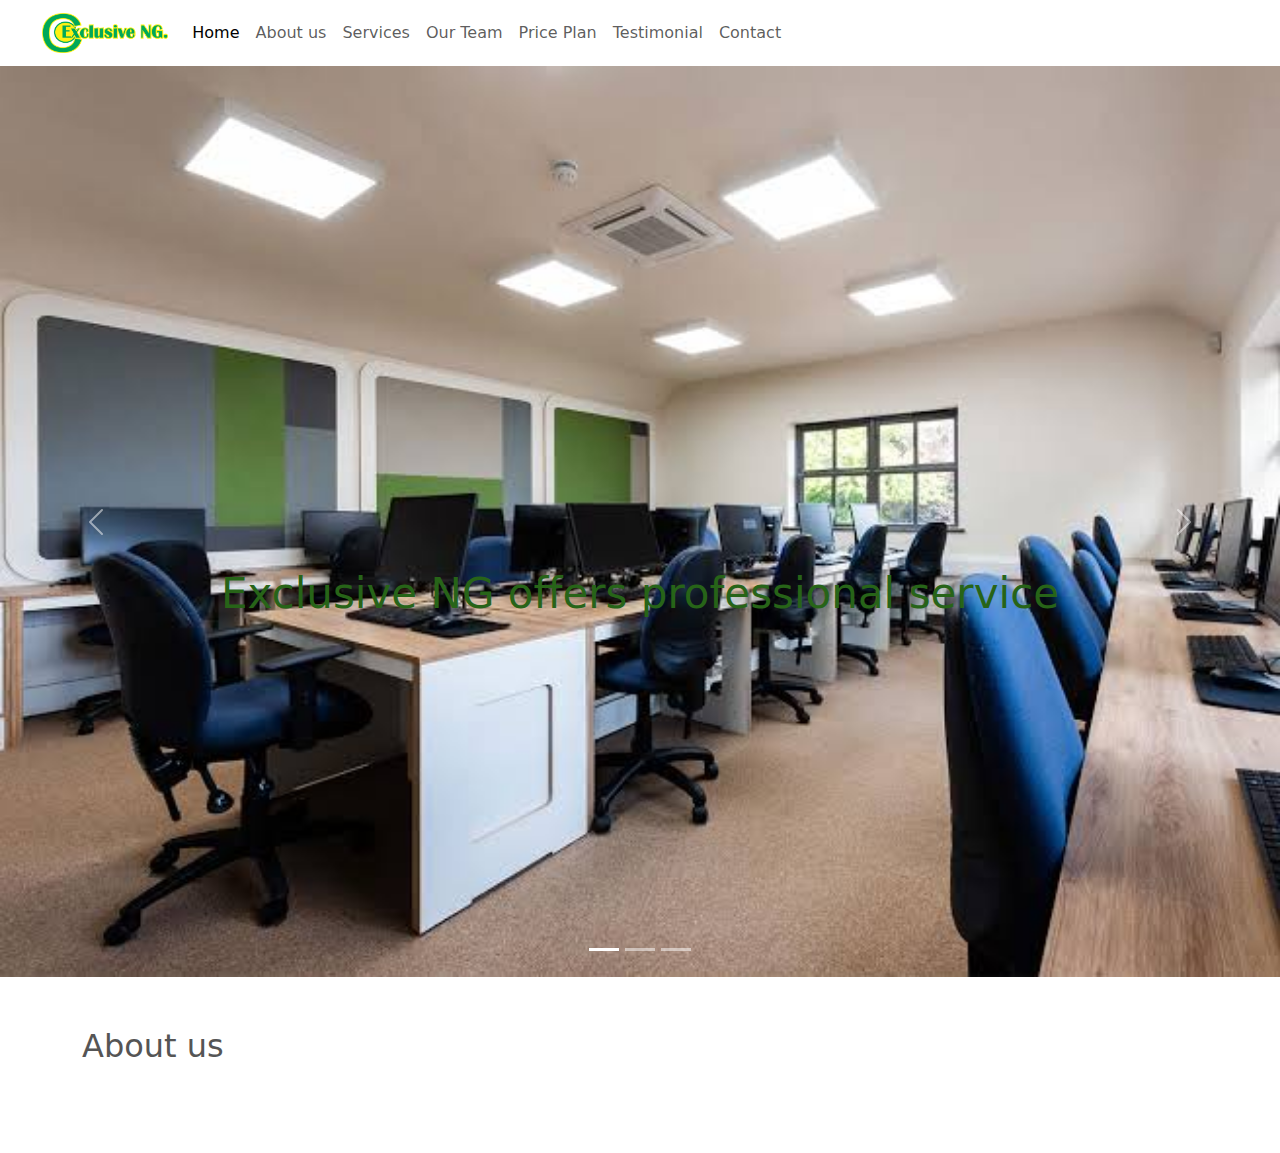
<file: bussiness/abu.htm>
<!DOCTYPE html>
<html lang="en">
<head>
    <meta charset="UTF-8">
    <meta http-equiv="X-UA-Compatible" content="IE=edge">
    <meta name="viewport" content="width=device-width, initial-scale=1.0">
    <title>my bussiness webside</title>
    <link rel="stylesheet" href="css/style.css">
    <link rel="stylesheet" href="https://cdn.jsdelivr.net/npm/bootstrap@5.0.0-beta3/dist/css/bootstrap.min.css">
    <!-- JavaScript Bundle with Popper -->
    <script src="https://cdn.jsdelivr.net/npm/bootstrap@5.0.0-beta3/dist/js/bootstrap.bundle.min.js"></script>
   <script src="https://cdn.jsdelivr.net/npm/@popperjs/core@2.9.1/dist/umd/popper.min.js"></script>
   <script src="https://cdn.jsdelivr.net/npm/bootstrap@5.0.0-beta3/dist/js/bootstrap.min.js"></script>
</head>
<body>
    <section id="nav-bar">
        <nav class="navbar navbar-expand-lg navbar-light">
            <div class="container-fluid">
              <a class="navbar-brand" href="index.html"><img src="imag/business.png"></a>
              <button class="navbar-toggler" type="button" data-bs-toggle="collapse" data-bs-target="#navbarNav" aria-controls="navbarNav" aria-expanded="false" aria-label="Toggle navigation">
                <span class="navbar-toggler-icon"></span>
              </button>
              <div class="collapse navbar-collapse" id="navbarNav">
                <ul class="navbar-nav ml-auto">
                  <li class="nav-item">
                    <a class="nav-link active" aria-current="page" href="index.html">Home</a>
                  </li>
                  <li class="nav-item">
                    <a class="nav-link" href="index.html">About us</a>
                  </li>
                  <li class="nav-item">
                    <a class="nav-link" href="ser.htm">Services</a>
                  </li>
                  <li class="nav-item">
                    <a class="nav-link" href="ot.htm">Our Team</a>
                  </li>
                  <li class="nav-item">
                    <a class="nav-link" href="pp.htm">Price Plan</a>
                  </li>
                  <li class="nav-item">
                    <a class="nav-link" href="test.htm">Testimonial</a>
                  </li>
                  <li class="nav-item">
                    <a class="nav-link" href="cont.htm">Contact</a>
                  </li>
                  <li class="nav-item">
                    <a class="nav-link disabled" href="#" ></a>
                  </li>
                </ul>
              </div>
            </div>
          </nav>
    </section>
    <div id="slider">
        <div id="headerslider" class="carousel slide" data-bs-ride="carousel">
            <div class="carousel-indicators">
              <button type="button" data-bs-target="#headerslider" data-bs-slide-to="0" class="active" aria-current="true" aria-label="Slide 1"></button>
              <button type="button" data-bs-target="#headerslider" data-bs-slide-to="1" aria-label="Slide 2"></button>
              <button type="button" data-bs-target="#headerslider" data-bs-slide-to="2" aria-label="Slide 3"></button>
            </div>
            <div class="carousel-inner">
              <div class="carousel-item active">
                <img src="imag/images - 2020-12-31T084003.275.jpeg" class="d-block w-100" alt="...">
                <div class="carousel-caption">
                    <h5>Exclusive NG offers professional service</h5> 
                </div>
              </div>
              <div class="carousel-item">
                <img src="imag/images - 2020-06-27T180909.064.jpeg" class="d-block w-100" alt="...">
                <div class="carousel-caption">
                    <h5>Exclusive NG aimed at giving u the best services</h5> 
                </div>
              </div>
              <div class="carousel-item">
                <img src="imag/images - 2020-06-20T121625.628.jpeg" class="d-block w-100" alt="...">
                <div class="carousel-caption">
                    <h5>Exclusive NG your satisfacyion is our aim</h5> 
                </div>
              </div>
            </div>
            <button class="carousel-control-prev" type="button" data-bs-target="#headerslider" data-bs-slide="prev">
              <span class="carousel-control-prev-icon" aria-hidden="true"></span>
              <span class="visually-hidden">Previous</span>
            </button>
            <button class="carousel-control-next" type="button" data-bs-target="#headerslider" data-bs-slide="next">
              <span class="carousel-control-next-icon" aria-hidden="true"></span>
              <span class="visually-hidden">Next</span>
            </button>
          </div>
    </div>
    <section id="abot">
      <div class="container">
        <div class="row">
          <div class="colond">
            <h2>About us</h2>
          </div>
        </div>
      </div>
    </section>

</body>
</html>
</file>
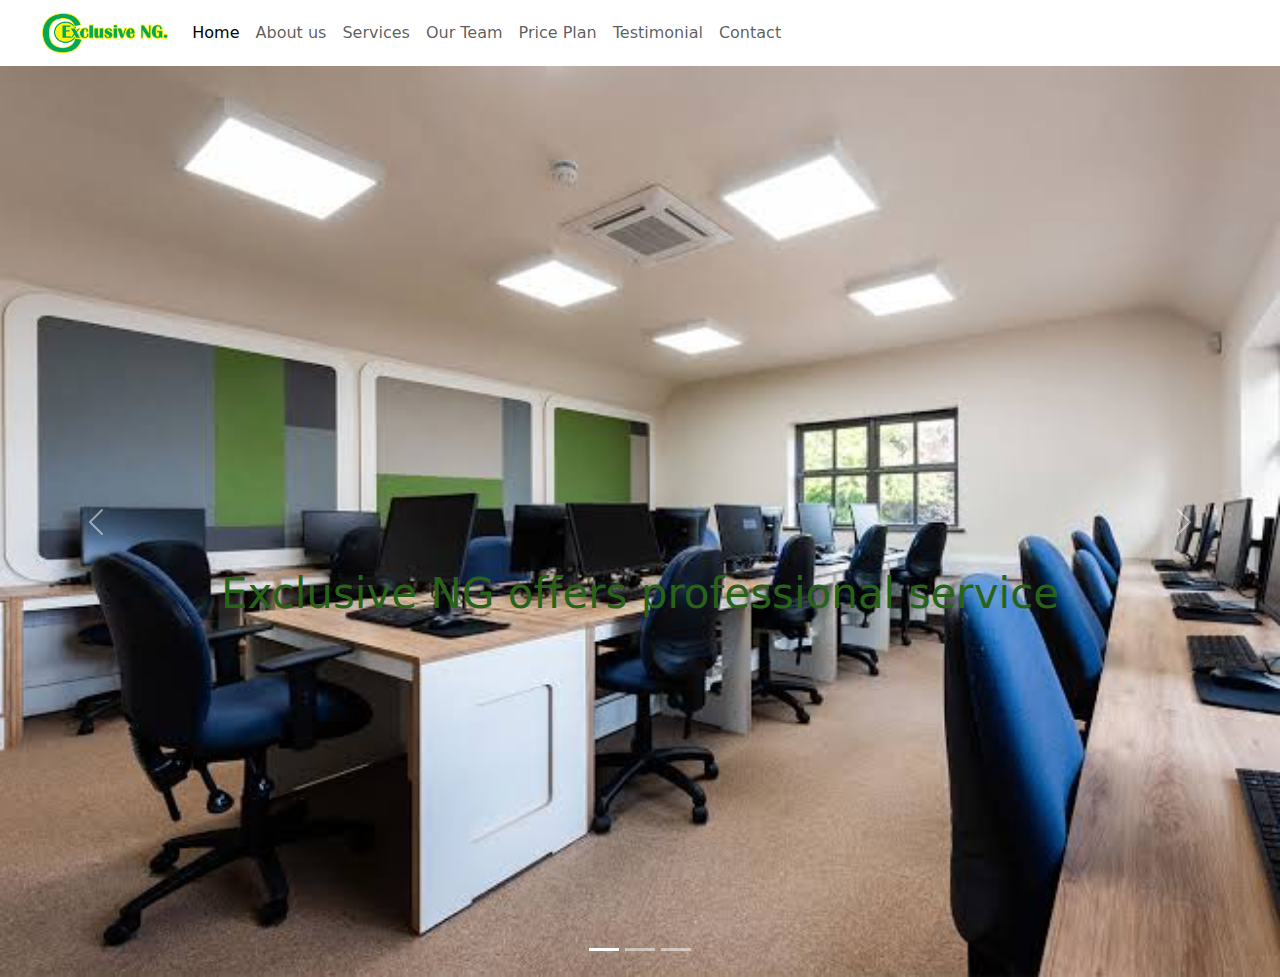
<file: bussiness/cont.htm>
<!DOCTYPE html>
<html lang="en">
<head>
    <meta charset="UTF-8">
    <meta http-equiv="X-UA-Compatible" content="IE=edge">
    <meta name="viewport" content="width=device-width, initial-scale=1.0">
    <title>my bussiness webside</title>
    <link rel="stylesheet" href="css/style.css">
    <link rel="stylesheet" href="https://cdn.jsdelivr.net/npm/bootstrap@5.0.0-beta3/dist/css/bootstrap.min.css">
    <!-- JavaScript Bundle with Popper -->
    <script src="https://cdn.jsdelivr.net/npm/bootstrap@5.0.0-beta3/dist/js/bootstrap.bundle.min.js"></script>
   <script src="https://cdn.jsdelivr.net/npm/@popperjs/core@2.9.1/dist/umd/popper.min.js"></script>
   <script src="https://cdn.jsdelivr.net/npm/bootstrap@5.0.0-beta3/dist/js/bootstrap.min.js"></script>
</head>
<body>
    <section id="nav-bar">
        <nav class="navbar navbar-expand-lg navbar-light">
            <div class="container-fluid">
              <a class="navbar-brand" href="index.html"><img src="imag/business.png"></a>
              <button class="navbar-toggler" type="button" data-bs-toggle="collapse" data-bs-target="#navbarNav" aria-controls="navbarNav" aria-expanded="false" aria-label="Toggle navigation">
                <span class="navbar-toggler-icon"></span>
              </button>
              <div class="collapse navbar-collapse" id="navbarNav">
                <ul class="navbar-nav ml-auto">
                  <li class="nav-item">
                    <a class="nav-link active" aria-current="page" href="index.html">Home</a>
                  </li>
                  <li class="nav-item">
                    <a class="nav-link" href="abu.htm">About us</a>
                  </li>
                  <li class="nav-item">
                    <a class="nav-link" href="ser.htm">Services</a>
                  </li>
                  <li class="nav-item">
                    <a class="nav-link" href="ot.htm">Our Team</a>
                  </li>
                  <li class="nav-item">
                    <a class="nav-link" href="pp.htm">Price Plan</a>
                  </li>
                  <li class="nav-item">
                    <a class="nav-link" href="test.htm">Testimonial</a>
                  </li>
                  <li class="nav-item">
                    <a class="nav-link" href="cont.htm">Contact</a>
                  </li>
                  <li class="nav-item">
                    <a class="nav-link disabled" href="#" ></a>
                  </li>
                </ul>
              </div>
            </div>
          </nav>
    </section>
    <div id="slider">
        <div id="headerslider" class="carousel slide" data-bs-ride="carousel">
            <div class="carousel-indicators">
              <button type="button" data-bs-target="#headerslider" data-bs-slide-to="0" class="active" aria-current="true" aria-label="Slide 1"></button>
              <button type="button" data-bs-target="#headerslider" data-bs-slide-to="1" aria-label="Slide 2"></button>
              <button type="button" data-bs-target="#headerslider" data-bs-slide-to="2" aria-label="Slide 3"></button>
            </div>
            <div class="carousel-inner">
              <div class="carousel-item active">
                <img src="imag/images - 2020-12-31T084003.275.jpeg" class="d-block w-100" alt="...">
                <div class="carousel-caption">
                    <h5>Exclusive NG offers professional service</h5> 
                </div>
              </div>
              <div class="carousel-item">
                <img src="imag/images - 2020-06-27T180909.064.jpeg" class="d-block w-100" alt="...">
                <div class="carousel-caption">
                    <h5>Exclusive NG aimed at giving u the best services</h5> 
                </div>
              </div>
              <div class="carousel-item">
                <img src="imag/images - 2020-06-20T121625.628.jpeg" class="d-block w-100" alt="...">
                <div class="carousel-caption">
                    <h5>Exclusive NG your satisfacyion is our aim</h5> 
                </div>
              </div>
            </div>
            <button class="carousel-control-prev" type="button" data-bs-target="#headerslider" data-bs-slide="prev">
              <span class="carousel-control-prev-icon" aria-hidden="true"></span>
              <span class="visually-hidden">Previous</span>
            </button>
            <button class="carousel-control-next" type="button" data-bs-target="#headerslider" data-bs-slide="next">
              <span class="carousel-control-next-icon" aria-hidden="true"></span>
              <span class="visually-hidden">Next</span>
            </button>
          </div>
    </div>
</body>
</html>
</file>
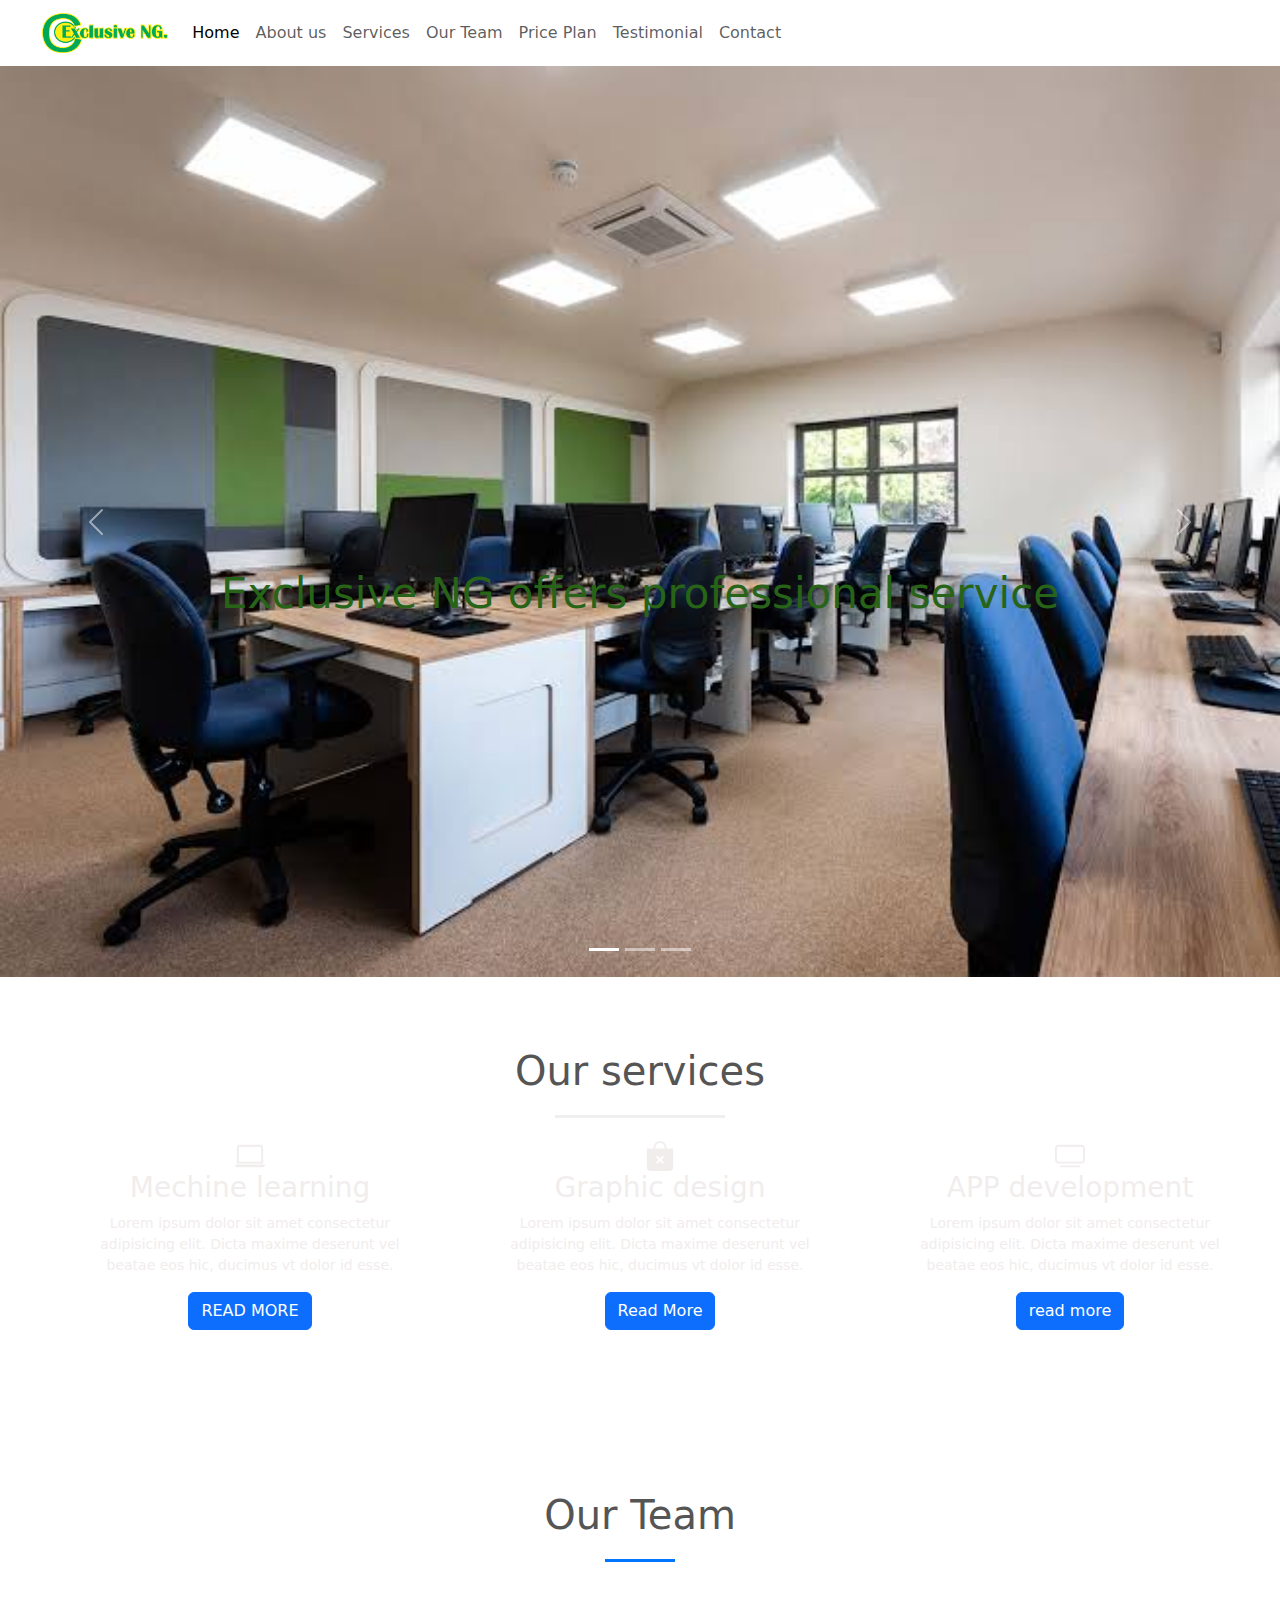
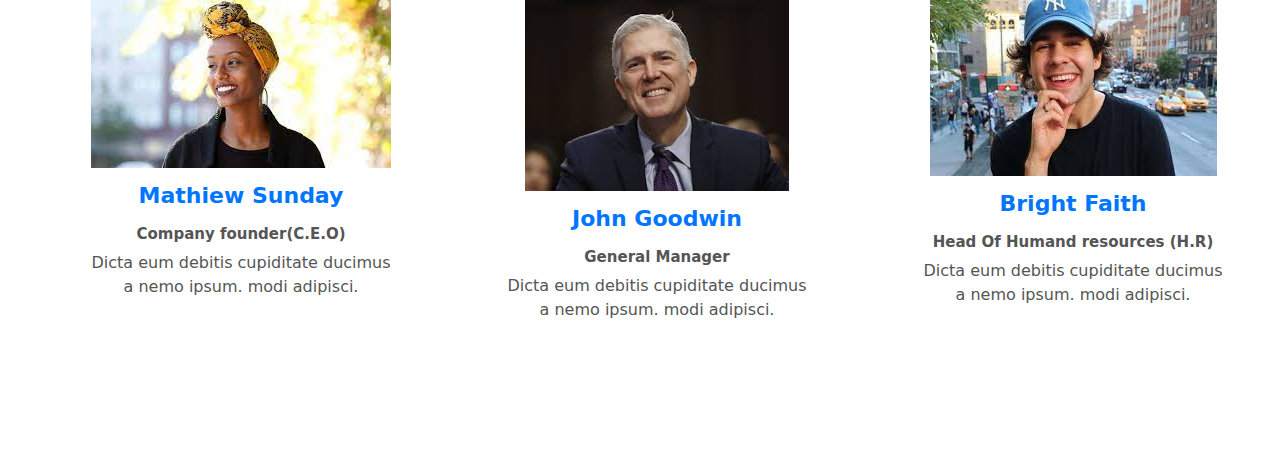
<file: bussiness/ot.htm>
<!DOCTYPE html>
<html lang="en">
<head>
    <meta charset="UTF-8">
    <meta http-equiv="X-UA-Compatible" content="IE=edge">
    <meta name="viewport" content="width=device-width, initial-scale=1.0">
    <title>my bussiness webside</title>
    <link rel="stylesheet" href="css/style.css">
    <link rel="stylesheet" href="https://cdn.jsdelivr.net/npm/bootstrap@5.0.0-beta3/dist/css/bootstrap.min.css">
    <!-- JavaScript Bundle with Popper -->
    <script src="https://cdn.jsdelivr.net/npm/bootstrap@5.0.0-beta3/dist/js/bootstrap.bundle.min.js"></script>
   <script src="https://cdn.jsdelivr.net/npm/@popperjs/core@2.9.1/dist/umd/popper.min.js"></script>
   <script src="https://cdn.jsdelivr.net/npm/bootstrap@5.0.0-beta3/dist/js/bootstrap.min.js"></script>
</head>
<body>
    <section id="nav-bar">
        <nav class="navbar navbar-expand-lg navbar-light">
            <div class="container-fluid">
              <a class="navbar-brand" href="index.html"><img src="imag/business.png"></a>
              <button class="navbar-toggler" type="button" data-bs-toggle="collapse" data-bs-target="#navbarNav" aria-controls="navbarNav" aria-expanded="false" aria-label="Toggle navigation">
                <span class="navbar-toggler-icon"></span>
              </button>
              <div class="collapse navbar-collapse" id="navbarNav">
                <ul class="navbar-nav ml-auto">
                  <li class="nav-item">
                    <a class="nav-link active" aria-current="page" href="index.html">Home</a>
                  </li>
                  <li class="nav-item">
                    <a class="nav-link" href="abu.htm">About us</a>
                  </li>
                  <li class="nav-item">
                    <a class="nav-link" href="ser.htm">Services</a>
                  </li>
                  <li class="nav-item">
                    <a class="nav-link" href="ot.htm">Our Team</a>
                  </li>
                  <li class="nav-item">
                    <a class="nav-link" href="pp.htm">Price Plan</a>
                  </li>
                  <li class="nav-item">
                    <a class="nav-link" href="test.htm">Testimonial</a>
                  </li>
                  <li class="nav-item">
                    <a class="nav-link" href="cont.htm">Contact</a>
                  </li>
                  <li class="nav-item">
                    <a class="nav-link disabled" href="#" ></a>
                  </li>
                </ul>
              </div>
            </div>
          </nav>
    </section>
    <div id="slider">
        <div id="headerslider" class="carousel slide" data-bs-ride="carousel">
            <div class="carousel-indicators">
              <button type="button" data-bs-target="#headerslider" data-bs-slide-to="0" class="active" aria-current="true" aria-label="Slide 1"></button>
              <button type="button" data-bs-target="#headerslider" data-bs-slide-to="1" aria-label="Slide 2"></button>
              <button type="button" data-bs-target="#headerslider" data-bs-slide-to="2" aria-label="Slide 3"></button>
            </div>
            <div class="carousel-inner">
              <div class="carousel-item active">
                <img src="imag/images - 2020-12-31T084003.275.jpeg" class="d-block w-100" alt="...">
                <div class="carousel-caption">
                    <h5>Exclusive NG offers professional service</h5> 
                </div>
              </div>
              <div class="carousel-item">
                <img src="imag/images - 2020-06-27T180909.064.jpeg" class="d-block w-100" alt="...">
                <div class="carousel-caption">
                    <h5>Exclusive NG aimed at giving u the best services</h5> 
                </div>
              </div>
              <div class="carousel-item">
                <img src="imag/images - 2020-06-20T121625.628.jpeg" class="d-block w-100" alt="...">
                <div class="carousel-caption">
                    <h5>Exclusive NG your satisfacyion is our aim</h5> 
                </div>
              </div>
            </div>
            <button class="carousel-control-prev" type="button" data-bs-target="#headerslider" data-bs-slide="prev">
              <span class="carousel-control-prev-icon" aria-hidden="true"></span>
              <span class="visually-hidden">Previous</span>
            </button>
            <button class="carousel-control-next" type="button" data-bs-target="#headerslider" data-bs-slide="next">
              <span class="carousel-control-next-icon" aria-hidden="true"></span>
              <span class="visually-hidden">Next</span>
            </button>
          </div>
    </div>
    <section id="service">
      <div class="container">
        <h1>Our services</h1>
      </div>
      <div class="row-service">
        <div class="col-md-3 text-center">
          <div class="icon">
            <svg xmlns="http://www.w3.org/2000/svg" width="30" height="30" fill="currentColor" class="bi bi-laptop" viewBox="0 0 16 16">
              <path d="M13.5 3a.5.5 0 0 1 .5.5V11H2V3.5a.5.5 0 0 1 .5-.5h11zm-11-1A1.5 1.5 0 0 0 1 3.5V12h14V3.5A1.5 1.5 0 0 0 13.5 2h-11zM0 12.5h16a1.5 1.5 0 0 1-1.5 1.5h-13A1.5 1.5 0 0 1 0 12.5z"/>
            </svg>
          </div>
          <h3>Mechine learning</h3>
          <p>Lorem ipsum dolor sit amet consectetur adipisicing elit. Dicta maxime deserunt vel beatae eos hic, ducimus vt dolor id esse.</p>
          <button type="button" class="btn btn-primary" >
            READ MORE
          </button>
        </div>
        <div class="col-md-3 text-center">
          <div class="icon">
            <svg xmlns="http://www.w3.org/2000/svg" width="30" height="30" fill="currentColor" class="bi bi-bag-x-fill" viewBox="0 0 16 16">
              <path fill-rule="evenodd" d="M10.5 3.5a2.5 2.5 0 0 0-5 0V4h5v-.5zm1 0V4H15v10a2 2 0 0 1-2 2H3a2 2 0 0 1-2-2V4h3.5v-.5a3.5 3.5 0 1 1 7 0zM6.854 8.146a.5.5 0 1 0-.708.708L7.293 10l-1.147 1.146a.5.5 0 0 0 .708.708L8 10.707l1.146 1.147a.5.5 0 0 0 .708-.708L8.707 10l1.147-1.146a.5.5 0 0 0-.708-.708L8 9.293 6.854 8.146z"/>
            </svg>
          </div>
          <h3>Graphic design</h3>
          <p>Lorem ipsum dolor sit amet consectetur adipisicing elit. Dicta maxime deserunt vel beatae eos hic, ducimus vt dolor id esse.</p>
          <button type="button" class="btn btn-primary" >
            Read More
          </button>
        </div>
        <div class="col-md-3 text-center">
          <div class="icon">
            <svg xmlns="http://www.w3.org/2000/svg" width="30" height="30" fill="currentColor" class="bi bi-tv" viewBox="0 0 16 16">
              <path d="M2.5 13.5A.5.5 0 0 1 3 13h10a.5.5 0 0 1 0 1H3a.5.5 0 0 1-.5-.5zM13.991 3l.024.001a1.46 1.46 0 0 1 .538.143.757.757 0 0 1 .302.254c.067.1.145.277.145.602v5.991l-.001.024a1.464 1.464 0 0 1-.143.538.758.758 0 0 1-.254.302c-.1.067-.277.145-.602.145H2.009l-.024-.001a1.464 1.464 0 0 1-.538-.143.758.758 0 0 1-.302-.254C1.078 10.502 1 10.325 1 10V4.009l.001-.024a1.46 1.46 0 0 1 .143-.538.758.758 0 0 1 .254-.302C1.498 3.078 1.675 3 2 3h11.991zM14 2H2C0 2 0 4 0 4v6c0 2 2 2 2 2h12c2 0 2-2 2-2V4c0-2-2-2-2-2z"/>
            </svg>
          </div>
          <h3>APP development</h3>
          <p>Lorem ipsum dolor sit amet consectetur adipisicing elit. Dicta maxime deserunt vel beatae eos hic, ducimus vt dolor id esse.</p>
          <button type="button" class="btn btn-primary" >
            read more
          </button>
        </div>
      </div>
    </section>
    <section id="team">
      <div class="container">
        <h1>Our Team</h1>
      </div>
      <div class="row">
        <div class="col-md-3 profile-pic text-center">
          <div class="image-box">
            <img src="imag/pix 1.jpg" class="img-responsive">
            <ul>
              <a href="https://www.facebook.com/BrownKuyik"><li><svg xmlns="http://www.w3.org/2000/svg" width="30" height="30" fill="currentColor" class="bi bi-facebook" viewBox="0 0 16 16">
                <path d="M16 8.049c0-4.446-3.582-8.05-8-8.05C3.58 0-.002 3.603-.002 8.05c0 4.017 2.926 7.347 6.75 7.951v-5.625h-2.03V8.05H6.75V6.275c0-2.017 1.195-3.131 3.022-3.131.876 0 1.791.157 1.791.157v1.98h-1.009c-.993 0-1.303.621-1.303 1.258v1.51h2.218l-.354 2.326H9.25V16c3.824-.604 6.75-3.934 6.75-7.951z"/>
              </svg></i></li></a>
              <a href="https://twitter.com/@KuyikUsen"><li><svg xmlns="http://www.w3.org/2000/svg" width="30" height="30" fill="currentColor" class="bi bi-twitter" viewBox="0 0 16 16">
                <path d="M5.026 15c6.038 0 9.341-5.003 9.341-9.334 0-.14 0-.282-.006-.422A6.685 6.685 0 0 0 16 3.542a6.658 6.658 0 0 1-1.889.518 3.301 3.301 0 0 0 1.447-1.817 6.533 6.533 0 0 1-2.087.793A3.286 3.286 0 0 0 7.875 6.03a9.325 9.325 0 0 1-6.767-3.429 3.289 3.289 0 0 0 1.018 4.382A3.323 3.323 0 0 1 .64 6.575v.045a3.288 3.288 0 0 0 2.632 3.218 3.203 3.203 0 0 1-.865.115 3.23 3.23 0 0 1-.614-.057 3.283 3.283 0 0 0 3.067 2.277A6.588 6.588 0 0 1 .78 13.58a6.32 6.32 0 0 1-.78-.045A9.344 9.344 0 0 0 5.026 15z"/>
              </svg></i></li></a>
              <a href="https://whatsapp.com/@08159823821"><li><svg xmlns="http://www.w3.org/2000/svg" width="30" height="30" fill="currentColor" class="bi bi-whatsapp" viewBox="0 0 16 16">
                <path d="M13.601 2.326A7.854 7.854 0 0 0 7.994 0C3.627 0 .068 3.558.064 7.926c0 1.399.366 2.76 1.057 3.965L0 16l4.204-1.102a7.933 7.933 0 0 0 3.79.965h.004c4.368 0 7.926-3.558 7.93-7.93A7.898 7.898 0 0 0 13.6 2.326zM7.994 14.521a6.573 6.573 0 0 1-3.356-.92l-.24-.144-2.494.654.666-2.433-.156-.251a6.56 6.56 0 0 1-1.007-3.505c0-3.626 2.957-6.584 6.591-6.584a6.56 6.56 0 0 1 4.66 1.931 6.557 6.557 0 0 1 1.928 4.66c-.004 3.639-2.961 6.592-6.592 6.592zm3.615-4.934c-.197-.099-1.17-.578-1.353-.646-.182-.065-.315-.099-.445.099-.133.197-.513.646-.627.775-.114.133-.232.148-.43.05-.197-.1-.836-.308-1.592-.985-.59-.525-.985-1.175-1.103-1.372-.114-.198-.011-.304.088-.403.087-.088.197-.232.296-.346.1-.114.133-.198.198-.33.065-.134.034-.248-.015-.347-.05-.099-.445-1.076-.612-1.47-.16-.389-.323-.335-.445-.34-.114-.007-.247-.007-.38-.007a.729.729 0 0 0-.529.247c-.182.198-.691.677-.691 1.654 0 .977.71 1.916.81 2.049.098.133 1.394 2.132 3.383 2.992.47.205.84.326 1.129.418.475.152.904.129 1.246.08.38-.058 1.171-.48 1.338-.943.164-.464.164-.86.114-.943-.049-.084-.182-.133-.38-.232z"/>
              </svg></i></li></a>
            </ul>
          </div>
          <div>
            <h2>Mathiew Sunday</h2>
            <h3>Company founder(C.E.O)</h3>
            <p> Dicta eum debitis cupiditate ducimus a nemo ipsum. modi adipisci.</p>
          </div>
          
        </div>
        <div class="col-md-3 profile-pic text-center">
          <div class="image-box">
            <img src="imag/pix 3.jpg" class="img-responsive">
            <ul>
              <a href="https://www.facebook.com/BrownKuyik"><li><svg xmlns="http://www.w3.org/2000/svg" width="30" height="30" fill="currentColor" class="bi bi-facebook" viewBox="0 0 16 16">
                <path d="M16 8.049c0-4.446-3.582-8.05-8-8.05C3.58 0-.002 3.603-.002 8.05c0 4.017 2.926 7.347 6.75 7.951v-5.625h-2.03V8.05H6.75V6.275c0-2.017 1.195-3.131 3.022-3.131.876 0 1.791.157 1.791.157v1.98h-1.009c-.993 0-1.303.621-1.303 1.258v1.51h2.218l-.354 2.326H9.25V16c3.824-.604 6.75-3.934 6.75-7.951z"/>
              </svg></i></li></a>
              <a href="https://twitter.com/@KuyikUsen"><li><svg xmlns="http://www.w3.org/2000/svg" width="30" height="30" fill="currentColor" class="bi bi-twitter" viewBox="0 0 16 16">
                <path d="M5.026 15c6.038 0 9.341-5.003 9.341-9.334 0-.14 0-.282-.006-.422A6.685 6.685 0 0 0 16 3.542a6.658 6.658 0 0 1-1.889.518 3.301 3.301 0 0 0 1.447-1.817 6.533 6.533 0 0 1-2.087.793A3.286 3.286 0 0 0 7.875 6.03a9.325 9.325 0 0 1-6.767-3.429 3.289 3.289 0 0 0 1.018 4.382A3.323 3.323 0 0 1 .64 6.575v.045a3.288 3.288 0 0 0 2.632 3.218 3.203 3.203 0 0 1-.865.115 3.23 3.23 0 0 1-.614-.057 3.283 3.283 0 0 0 3.067 2.277A6.588 6.588 0 0 1 .78 13.58a6.32 6.32 0 0 1-.78-.045A9.344 9.344 0 0 0 5.026 15z"/>
              </svg></i></li></a>
              <a href="https://whatsapp.com/@08159823821"><li><svg xmlns="http://www.w3.org/2000/svg" width="30" height="30" fill="currentColor" class="bi bi-whatsapp" viewBox="0 0 16 16">
                <path d="M13.601 2.326A7.854 7.854 0 0 0 7.994 0C3.627 0 .068 3.558.064 7.926c0 1.399.366 2.76 1.057 3.965L0 16l4.204-1.102a7.933 7.933 0 0 0 3.79.965h.004c4.368 0 7.926-3.558 7.93-7.93A7.898 7.898 0 0 0 13.6 2.326zM7.994 14.521a6.573 6.573 0 0 1-3.356-.92l-.24-.144-2.494.654.666-2.433-.156-.251a6.56 6.56 0 0 1-1.007-3.505c0-3.626 2.957-6.584 6.591-6.584a6.56 6.56 0 0 1 4.66 1.931 6.557 6.557 0 0 1 1.928 4.66c-.004 3.639-2.961 6.592-6.592 6.592zm3.615-4.934c-.197-.099-1.17-.578-1.353-.646-.182-.065-.315-.099-.445.099-.133.197-.513.646-.627.775-.114.133-.232.148-.43.05-.197-.1-.836-.308-1.592-.985-.59-.525-.985-1.175-1.103-1.372-.114-.198-.011-.304.088-.403.087-.088.197-.232.296-.346.1-.114.133-.198.198-.33.065-.134.034-.248-.015-.347-.05-.099-.445-1.076-.612-1.47-.16-.389-.323-.335-.445-.34-.114-.007-.247-.007-.38-.007a.729.729 0 0 0-.529.247c-.182.198-.691.677-.691 1.654 0 .977.71 1.916.81 2.049.098.133 1.394 2.132 3.383 2.992.47.205.84.326 1.129.418.475.152.904.129 1.246.08.38-.058 1.171-.48 1.338-.943.164-.464.164-.86.114-.943-.049-.084-.182-.133-.38-.232z"/>
              </svg></i></li></a>
            </ul>
          </div>
          <div>
            <h2>John Goodwin</h2>
            <h3>General Manager</h3>
            <p> Dicta eum debitis cupiditate ducimus a nemo ipsum. modi adipisci.</p>
          </div>
          
        </div>
        <div class="col-md-3 profile-pic text-center">
          <div class="image-box">
            <img src="imag/pix 2.jpg" class="img-responsive">
            <ul>
              <a href="https://www.facebook.com/BrownKuyik"><li><svg xmlns="http://www.w3.org/2000/svg" width="30" height="30" fill="currentColor" class="bi bi-facebook" viewBox="0 0 16 16">
                <path d="M16 8.049c0-4.446-3.582-8.05-8-8.05C3.58 0-.002 3.603-.002 8.05c0 4.017 2.926 7.347 6.75 7.951v-5.625h-2.03V8.05H6.75V6.275c0-2.017 1.195-3.131 3.022-3.131.876 0 1.791.157 1.791.157v1.98h-1.009c-.993 0-1.303.621-1.303 1.258v1.51h2.218l-.354 2.326H9.25V16c3.824-.604 6.75-3.934 6.75-7.951z"/>
              </svg></i></li></a>
              <a href="https://twitter.com/@KuyikUsen"><li><svg xmlns="http://www.w3.org/2000/svg" width="30" height="30" fill="currentColor" class="bi bi-twitter" viewBox="0 0 16 16">
                <path d="M5.026 15c6.038 0 9.341-5.003 9.341-9.334 0-.14 0-.282-.006-.422A6.685 6.685 0 0 0 16 3.542a6.658 6.658 0 0 1-1.889.518 3.301 3.301 0 0 0 1.447-1.817 6.533 6.533 0 0 1-2.087.793A3.286 3.286 0 0 0 7.875 6.03a9.325 9.325 0 0 1-6.767-3.429 3.289 3.289 0 0 0 1.018 4.382A3.323 3.323 0 0 1 .64 6.575v.045a3.288 3.288 0 0 0 2.632 3.218 3.203 3.203 0 0 1-.865.115 3.23 3.23 0 0 1-.614-.057 3.283 3.283 0 0 0 3.067 2.277A6.588 6.588 0 0 1 .78 13.58a6.32 6.32 0 0 1-.78-.045A9.344 9.344 0 0 0 5.026 15z"/>
              </svg></i></li></a>
              <a href="https://whatsapp.com/@08159823821"><li><svg xmlns="http://www.w3.org/2000/svg" width="30" height="30" fill="currentColor" class="bi bi-whatsapp" viewBox="0 0 16 16">
                <path d="M13.601 2.326A7.854 7.854 0 0 0 7.994 0C3.627 0 .068 3.558.064 7.926c0 1.399.366 2.76 1.057 3.965L0 16l4.204-1.102a7.933 7.933 0 0 0 3.79.965h.004c4.368 0 7.926-3.558 7.93-7.93A7.898 7.898 0 0 0 13.6 2.326zM7.994 14.521a6.573 6.573 0 0 1-3.356-.92l-.24-.144-2.494.654.666-2.433-.156-.251a6.56 6.56 0 0 1-1.007-3.505c0-3.626 2.957-6.584 6.591-6.584a6.56 6.56 0 0 1 4.66 1.931 6.557 6.557 0 0 1 1.928 4.66c-.004 3.639-2.961 6.592-6.592 6.592zm3.615-4.934c-.197-.099-1.17-.578-1.353-.646-.182-.065-.315-.099-.445.099-.133.197-.513.646-.627.775-.114.133-.232.148-.43.05-.197-.1-.836-.308-1.592-.985-.59-.525-.985-1.175-1.103-1.372-.114-.198-.011-.304.088-.403.087-.088.197-.232.296-.346.1-.114.133-.198.198-.33.065-.134.034-.248-.015-.347-.05-.099-.445-1.076-.612-1.47-.16-.389-.323-.335-.445-.34-.114-.007-.247-.007-.38-.007a.729.729 0 0 0-.529.247c-.182.198-.691.677-.691 1.654 0 .977.71 1.916.81 2.049.098.133 1.394 2.132 3.383 2.992.47.205.84.326 1.129.418.475.152.904.129 1.246.08.38-.058 1.171-.48 1.338-.943.164-.464.164-.86.114-.943-.049-.084-.182-.133-.38-.232z"/>
              </svg></i></li></a>
            </ul>
          </div>
          <div>
            <h2>Bright Faith</h2>
            <h3>Head Of Humand resources (H.R)</h3>
            <p> Dicta eum debitis cupiditate ducimus a nemo ipsum. modi adipisci.</p>
          </div>
          
        </div>
      </div>
</body>
</html>
</file>
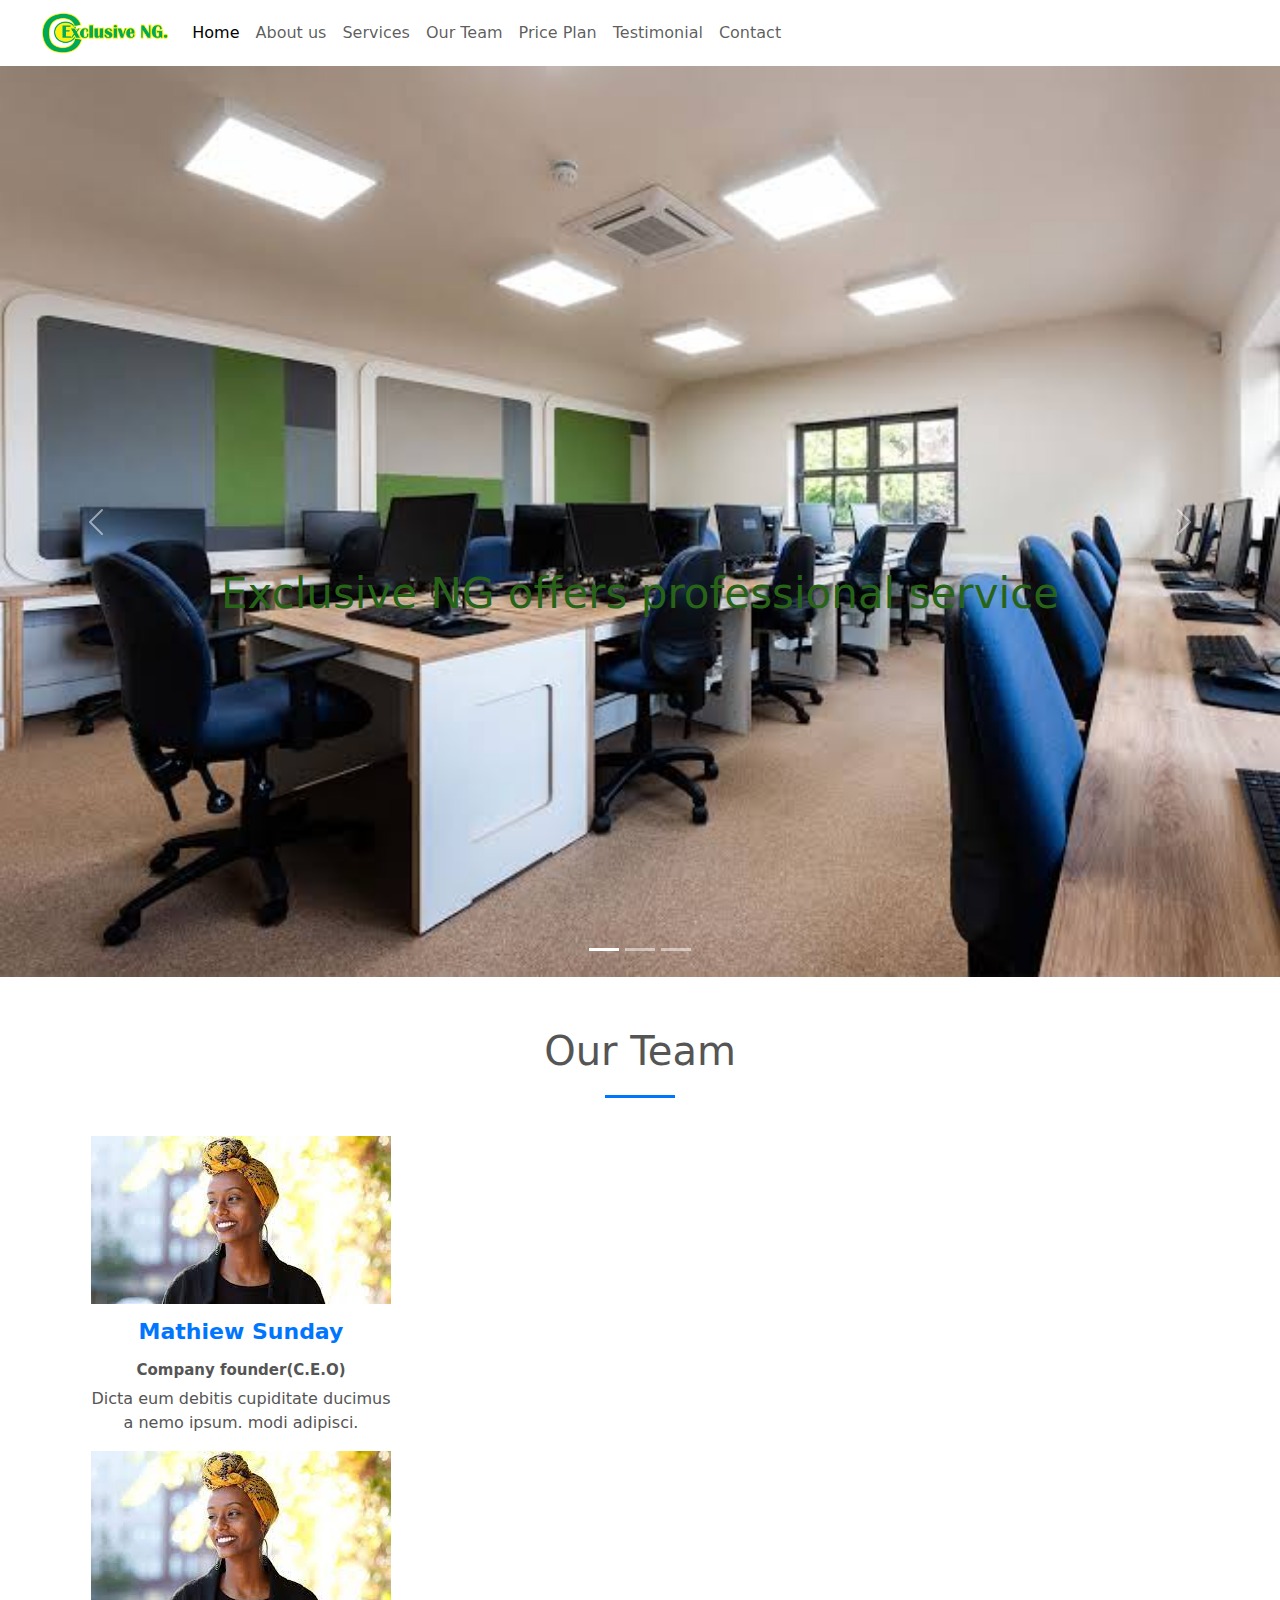
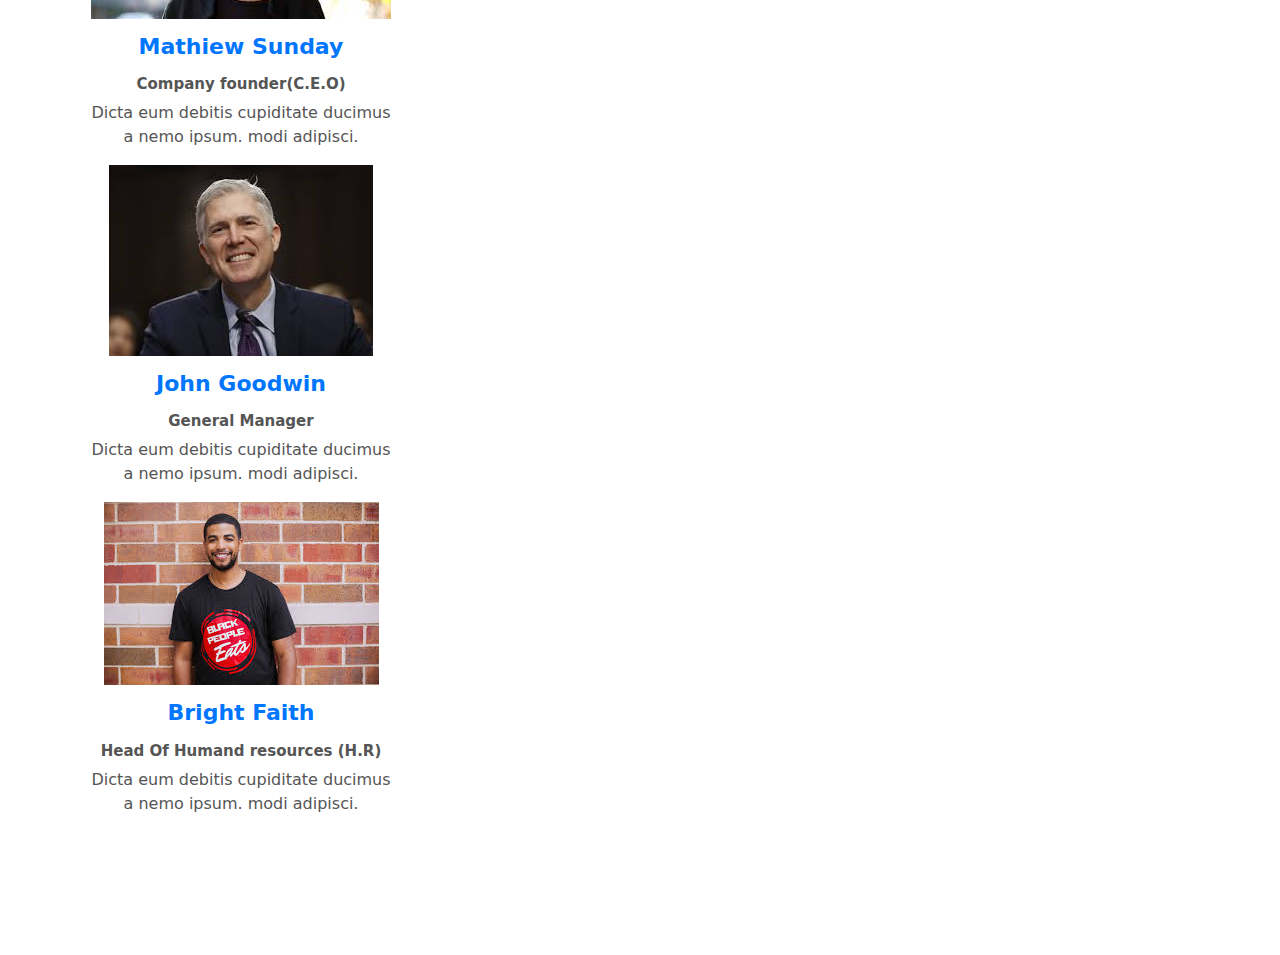
<file: bussiness/pp.htm>
<!DOCTYPE html>
<html lang="en">
<head>
    <meta charset="UTF-8">
    <meta http-equiv="X-UA-Compatible" content="IE=edge">
    <meta name="viewport" content="width=device-width, initial-scale=1.0">
    <title>my bussiness webside</title>
    <link rel="stylesheet" href="css/style.css">
    <link rel="stylesheet" href="https://cdn.jsdelivr.net/npm/bootstrap@5.0.0-beta3/dist/css/bootstrap.min.css">
    <!-- JavaScript Bundle with Popper -->
    <script src="https://cdn.jsdelivr.net/npm/bootstrap@5.0.0-beta3/dist/js/bootstrap.bundle.min.js"></script>
   <script src="https://cdn.jsdelivr.net/npm/@popperjs/core@2.9.1/dist/umd/popper.min.js"></script>
   <script src="https://cdn.jsdelivr.net/npm/bootstrap@5.0.0-beta3/dist/js/bootstrap.min.js"></script>
</head>
<body>
    <section id="nav-bar">
        <nav class="navbar navbar-expand-lg navbar-light">
            <div class="container-fluid">
              <a class="navbar-brand" href="index.html"><img src="imag/business.png"></a>
              <button class="navbar-toggler" type="button" data-bs-toggle="collapse" data-bs-target="#navbarNav" aria-controls="navbarNav" aria-expanded="false" aria-label="Toggle navigation">
                <span class="navbar-toggler-icon"></span>
              </button>
              <div class="collapse navbar-collapse" id="navbarNav">
                <ul class="navbar-nav ml-auto">
                  <li class="nav-item">
                    <a class="nav-link active" aria-current="page" href="index.html">Home</a>
                  </li>
                  <li class="nav-item">
                    <a class="nav-link" href="abu.htm">About us</a>
                  </li>
                  <li class="nav-item">
                    <a class="nav-link" href="ser.htm">Services</a>
                  </li>
                  <li class="nav-item">
                    <a class="nav-link" href="ot.htm">Our Team</a>
                  </li>
                  <li class="nav-item">
                    <a class="nav-link" href="pp.htm">Price Plan</a>
                  </li>
                  <li class="nav-item">
                    <a class="nav-link" href="test.htm">Testimonial</a>
                  </li>
                  <li class="nav-item">
                    <a class="nav-link" href="cont.htm">Contact</a>
                  </li>
                  <li class="nav-item">
                    <a class="nav-link disabled" href="#" ></a>
                  </li>
                </ul>
              </div>
            </div>
          </nav>
    </section>
    <div id="slider">
        <div id="headerslider" class="carousel slide" data-bs-ride="carousel">
            <div class="carousel-indicators">
              <button type="button" data-bs-target="#headerslider" data-bs-slide-to="0" class="active" aria-current="true" aria-label="Slide 1"></button>
              <button type="button" data-bs-target="#headerslider" data-bs-slide-to="1" aria-label="Slide 2"></button>
              <button type="button" data-bs-target="#headerslider" data-bs-slide-to="2" aria-label="Slide 3"></button>
            </div>
            <div class="carousel-inner">
              <div class="carousel-item active">
                <img src="imag/images - 2020-12-31T084003.275.jpeg" class="d-block w-100" alt="...">
                <div class="carousel-caption">
                    <h5>Exclusive NG offers professional service</h5> 
                </div>
              </div>
              <div class="carousel-item">
                <img src="imag/images - 2020-06-27T180909.064.jpeg" class="d-block w-100" alt="...">
                <div class="carousel-caption">
                    <h5>Exclusive NG aimed at giving u the best services</h5> 
                </div>
              </div>
              <div class="carousel-item">
                <img src="imag/images - 2020-06-20T121625.628.jpeg" class="d-block w-100" alt="...">
                <div class="carousel-caption">
                    <h5>Exclusive NG your satisfacyion is our aim</h5> 
                </div>
              </div>
            </div>
            <button class="carousel-control-prev" type="button" data-bs-target="#headerslider" data-bs-slide="prev">
              <span class="carousel-control-prev-icon" aria-hidden="true"></span>
              <span class="visually-hidden">Previous</span>
            </button>
            <button class="carousel-control-next" type="button" data-bs-target="#headerslider" data-bs-slide="next">
              <span class="carousel-control-next-icon" aria-hidden="true"></span>
              <span class="visually-hidden">Next</span>
            </button>
          </div>
    </div>
    <section id="team">
      <div class="container">
        <h1>Our Team</h1>
      </div>
      <div class="row">
        <div class="col-md-3 profile-pic text-center">
          <div class="image-box">
            <img src="imag/pix 1.jpg" class="img-responsive">
            <ul>
              <a href="https://www.facebook.com/BrownKuyik"><li><svg xmlns="http://www.w3.org/2000/svg" width="30" height="30" fill="currentColor" class="bi bi-facebook" viewBox="0 0 16 16">
                <path d="M16 8.049c0-4.446-3.582-8.05-8-8.05C3.58 0-.002 3.603-.002 8.05c0 4.017 2.926 7.347 6.75 7.951v-5.625h-2.03V8.05H6.75V6.275c0-2.017 1.195-3.131 3.022-3.131.876 0 1.791.157 1.791.157v1.98h-1.009c-.993 0-1.303.621-1.303 1.258v1.51h2.218l-.354 2.326H9.25V16c3.824-.604 6.75-3.934 6.75-7.951z"/>
              </svg></i></li></a>
              <a href="https://twitter.com/@KuyikUsen"><li><svg xmlns="http://www.w3.org/2000/svg" width="30" height="30" fill="currentColor" class="bi bi-twitter" viewBox="0 0 16 16">
                <path d="M5.026 15c6.038 0 9.341-5.003 9.341-9.334 0-.14 0-.282-.006-.422A6.685 6.685 0 0 0 16 3.542a6.658 6.658 0 0 1-1.889.518 3.301 3.301 0 0 0 1.447-1.817 6.533 6.533 0 0 1-2.087.793A3.286 3.286 0 0 0 7.875 6.03a9.325 9.325 0 0 1-6.767-3.429 3.289 3.289 0 0 0 1.018 4.382A3.323 3.323 0 0 1 .64 6.575v.045a3.288 3.288 0 0 0 2.632 3.218 3.203 3.203 0 0 1-.865.115 3.23 3.23 0 0 1-.614-.057 3.283 3.283 0 0 0 3.067 2.277A6.588 6.588 0 0 1 .78 13.58a6.32 6.32 0 0 1-.78-.045A9.344 9.344 0 0 0 5.026 15z"/>
              </svg></i></li></a>
              <a href="https://whatsapp.com/@08159823821"><li><svg xmlns="http://www.w3.org/2000/svg" width="30" height="30" fill="currentColor" class="bi bi-whatsapp" viewBox="0 0 16 16">
                <path d="M13.601 2.326A7.854 7.854 0 0 0 7.994 0C3.627 0 .068 3.558.064 7.926c0 1.399.366 2.76 1.057 3.965L0 16l4.204-1.102a7.933 7.933 0 0 0 3.79.965h.004c4.368 0 7.926-3.558 7.93-7.93A7.898 7.898 0 0 0 13.6 2.326zM7.994 14.521a6.573 6.573 0 0 1-3.356-.92l-.24-.144-2.494.654.666-2.433-.156-.251a6.56 6.56 0 0 1-1.007-3.505c0-3.626 2.957-6.584 6.591-6.584a6.56 6.56 0 0 1 4.66 1.931 6.557 6.557 0 0 1 1.928 4.66c-.004 3.639-2.961 6.592-6.592 6.592zm3.615-4.934c-.197-.099-1.17-.578-1.353-.646-.182-.065-.315-.099-.445.099-.133.197-.513.646-.627.775-.114.133-.232.148-.43.05-.197-.1-.836-.308-1.592-.985-.59-.525-.985-1.175-1.103-1.372-.114-.198-.011-.304.088-.403.087-.088.197-.232.296-.346.1-.114.133-.198.198-.33.065-.134.034-.248-.015-.347-.05-.099-.445-1.076-.612-1.47-.16-.389-.323-.335-.445-.34-.114-.007-.247-.007-.38-.007a.729.729 0 0 0-.529.247c-.182.198-.691.677-.691 1.654 0 .977.71 1.916.81 2.049.098.133 1.394 2.132 3.383 2.992.47.205.84.326 1.129.418.475.152.904.129 1.246.08.38-.058 1.171-.48 1.338-.943.164-.464.164-.86.114-.943-.049-.084-.182-.133-.38-.232z"/>
              </svg></i></li></a>
            </ul>
          </div>
          <div>
            <h2>Mathiew Sunday</h2>
            <h3>Company founder(C.E.O)</h3>
            <p> Dicta eum debitis cupiditate ducimus a nemo ipsum. modi adipisci.</p>
          </div>
          <div class="image-box">
            <img src="imag/pix 1.jpg" class="img-responsive">
            <ul>
              <a href="https://www.facebook.com/BrownKuyik"><li><svg xmlns="http://www.w3.org/2000/svg" width="30" height="30" fill="currentColor" class="bi bi-facebook" viewBox="0 0 16 16">
                <path d="M16 8.049c0-4.446-3.582-8.05-8-8.05C3.58 0-.002 3.603-.002 8.05c0 4.017 2.926 7.347 6.75 7.951v-5.625h-2.03V8.05H6.75V6.275c0-2.017 1.195-3.131 3.022-3.131.876 0 1.791.157 1.791.157v1.98h-1.009c-.993 0-1.303.621-1.303 1.258v1.51h2.218l-.354 2.326H9.25V16c3.824-.604 6.75-3.934 6.75-7.951z"/>
              </svg></i></li></a>
              <a href="https://twitter.com/@KuyikUsen"><li><svg xmlns="http://www.w3.org/2000/svg" width="30" height="30" fill="currentColor" class="bi bi-twitter" viewBox="0 0 16 16">
                <path d="M5.026 15c6.038 0 9.341-5.003 9.341-9.334 0-.14 0-.282-.006-.422A6.685 6.685 0 0 0 16 3.542a6.658 6.658 0 0 1-1.889.518 3.301 3.301 0 0 0 1.447-1.817 6.533 6.533 0 0 1-2.087.793A3.286 3.286 0 0 0 7.875 6.03a9.325 9.325 0 0 1-6.767-3.429 3.289 3.289 0 0 0 1.018 4.382A3.323 3.323 0 0 1 .64 6.575v.045a3.288 3.288 0 0 0 2.632 3.218 3.203 3.203 0 0 1-.865.115 3.23 3.23 0 0 1-.614-.057 3.283 3.283 0 0 0 3.067 2.277A6.588 6.588 0 0 1 .78 13.58a6.32 6.32 0 0 1-.78-.045A9.344 9.344 0 0 0 5.026 15z"/>
              </svg></i></li></a>
              <a href="https://whatsapp.com/@08159823821"><li><svg xmlns="http://www.w3.org/2000/svg" width="30" height="30" fill="currentColor" class="bi bi-whatsapp" viewBox="0 0 16 16">
                <path d="M13.601 2.326A7.854 7.854 0 0 0 7.994 0C3.627 0 .068 3.558.064 7.926c0 1.399.366 2.76 1.057 3.965L0 16l4.204-1.102a7.933 7.933 0 0 0 3.79.965h.004c4.368 0 7.926-3.558 7.93-7.93A7.898 7.898 0 0 0 13.6 2.326zM7.994 14.521a6.573 6.573 0 0 1-3.356-.92l-.24-.144-2.494.654.666-2.433-.156-.251a6.56 6.56 0 0 1-1.007-3.505c0-3.626 2.957-6.584 6.591-6.584a6.56 6.56 0 0 1 4.66 1.931 6.557 6.557 0 0 1 1.928 4.66c-.004 3.639-2.961 6.592-6.592 6.592zm3.615-4.934c-.197-.099-1.17-.578-1.353-.646-.182-.065-.315-.099-.445.099-.133.197-.513.646-.627.775-.114.133-.232.148-.43.05-.197-.1-.836-.308-1.592-.985-.59-.525-.985-1.175-1.103-1.372-.114-.198-.011-.304.088-.403.087-.088.197-.232.296-.346.1-.114.133-.198.198-.33.065-.134.034-.248-.015-.347-.05-.099-.445-1.076-.612-1.47-.16-.389-.323-.335-.445-.34-.114-.007-.247-.007-.38-.007a.729.729 0 0 0-.529.247c-.182.198-.691.677-.691 1.654 0 .977.71 1.916.81 2.049.098.133 1.394 2.132 3.383 2.992.47.205.84.326 1.129.418.475.152.904.129 1.246.08.38-.058 1.171-.48 1.338-.943.164-.464.164-.86.114-.943-.049-.084-.182-.133-.38-.232z"/>
              </svg></i></li></a>
            </ul>
          </div>
          <div>
            <h2>Mathiew Sunday</h2>
            <h3>Company founder(C.E.O)</h3>
            <p> Dicta eum debitis cupiditate ducimus a nemo ipsum. modi adipisci.</p>
          </div>
          <div class="image-box">
            <img src="imag/pix 3.jpg" class="img-responsive">
            <ul>
              <a href="https://www.facebook.com/BrownKuyik"><li><svg xmlns="http://www.w3.org/2000/svg" width="30" height="30" fill="currentColor" class="bi bi-facebook" viewBox="0 0 16 16">
                <path d="M16 8.049c0-4.446-3.582-8.05-8-8.05C3.58 0-.002 3.603-.002 8.05c0 4.017 2.926 7.347 6.75 7.951v-5.625h-2.03V8.05H6.75V6.275c0-2.017 1.195-3.131 3.022-3.131.876 0 1.791.157 1.791.157v1.98h-1.009c-.993 0-1.303.621-1.303 1.258v1.51h2.218l-.354 2.326H9.25V16c3.824-.604 6.75-3.934 6.75-7.951z"/>
              </svg></i></li></a>
              <a href="https://twitter.com/@KuyikUsen"><li><svg xmlns="http://www.w3.org/2000/svg" width="30" height="30" fill="currentColor" class="bi bi-twitter" viewBox="0 0 16 16">
                <path d="M5.026 15c6.038 0 9.341-5.003 9.341-9.334 0-.14 0-.282-.006-.422A6.685 6.685 0 0 0 16 3.542a6.658 6.658 0 0 1-1.889.518 3.301 3.301 0 0 0 1.447-1.817 6.533 6.533 0 0 1-2.087.793A3.286 3.286 0 0 0 7.875 6.03a9.325 9.325 0 0 1-6.767-3.429 3.289 3.289 0 0 0 1.018 4.382A3.323 3.323 0 0 1 .64 6.575v.045a3.288 3.288 0 0 0 2.632 3.218 3.203 3.203 0 0 1-.865.115 3.23 3.23 0 0 1-.614-.057 3.283 3.283 0 0 0 3.067 2.277A6.588 6.588 0 0 1 .78 13.58a6.32 6.32 0 0 1-.78-.045A9.344 9.344 0 0 0 5.026 15z"/>
              </svg></i></li></a>
              <a href="https://whatsapp.com/@08159823821"><li><svg xmlns="http://www.w3.org/2000/svg" width="30" height="30" fill="currentColor" class="bi bi-whatsapp" viewBox="0 0 16 16">
                <path d="M13.601 2.326A7.854 7.854 0 0 0 7.994 0C3.627 0 .068 3.558.064 7.926c0 1.399.366 2.76 1.057 3.965L0 16l4.204-1.102a7.933 7.933 0 0 0 3.79.965h.004c4.368 0 7.926-3.558 7.93-7.93A7.898 7.898 0 0 0 13.6 2.326zM7.994 14.521a6.573 6.573 0 0 1-3.356-.92l-.24-.144-2.494.654.666-2.433-.156-.251a6.56 6.56 0 0 1-1.007-3.505c0-3.626 2.957-6.584 6.591-6.584a6.56 6.56 0 0 1 4.66 1.931 6.557 6.557 0 0 1 1.928 4.66c-.004 3.639-2.961 6.592-6.592 6.592zm3.615-4.934c-.197-.099-1.17-.578-1.353-.646-.182-.065-.315-.099-.445.099-.133.197-.513.646-.627.775-.114.133-.232.148-.43.05-.197-.1-.836-.308-1.592-.985-.59-.525-.985-1.175-1.103-1.372-.114-.198-.011-.304.088-.403.087-.088.197-.232.296-.346.1-.114.133-.198.198-.33.065-.134.034-.248-.015-.347-.05-.099-.445-1.076-.612-1.47-.16-.389-.323-.335-.445-.34-.114-.007-.247-.007-.38-.007a.729.729 0 0 0-.529.247c-.182.198-.691.677-.691 1.654 0 .977.71 1.916.81 2.049.098.133 1.394 2.132 3.383 2.992.47.205.84.326 1.129.418.475.152.904.129 1.246.08.38-.058 1.171-.48 1.338-.943.164-.464.164-.86.114-.943-.049-.084-.182-.133-.38-.232z"/>
              </svg></i></li></a>
            </ul>
          </div>
          <div>
            <h2>John Goodwin</h2>
            <h3>General Manager</h3>
            <p> Dicta eum debitis cupiditate ducimus a nemo ipsum. modi adipisci.</p>
          </div>              
          <div class="image-box">
            <img src="imag/pix 5.jpg" class="img-responsive">
            <ul>
              <a href="https://www.facebook.com/BrownKuyik"><li><svg xmlns="http://www.w3.org/2000/svg" width="30" height="30" fill="currentColor" class="bi bi-facebook" viewBox="0 0 16 16">
                <path d="M16 8.049c0-4.446-3.582-8.05-8-8.05C3.58 0-.002 3.603-.002 8.05c0 4.017 2.926 7.347 6.75 7.951v-5.625h-2.03V8.05H6.75V6.275c0-2.017 1.195-3.131 3.022-3.131.876 0 1.791.157 1.791.157v1.98h-1.009c-.993 0-1.303.621-1.303 1.258v1.51h2.218l-.354 2.326H9.25V16c3.824-.604 6.75-3.934 6.75-7.951z"/>
              </svg></i></li></a>
              <a href="https://twitter.com/@KuyikUsen"><li><svg xmlns="http://www.w3.org/2000/svg" width="30" height="30" fill="currentColor" class="bi bi-twitter" viewBox="0 0 16 16">
                <path d="M5.026 15c6.038 0 9.341-5.003 9.341-9.334 0-.14 0-.282-.006-.422A6.685 6.685 0 0 0 16 3.542a6.658 6.658 0 0 1-1.889.518 3.301 3.301 0 0 0 1.447-1.817 6.533 6.533 0 0 1-2.087.793A3.286 3.286 0 0 0 7.875 6.03a9.325 9.325 0 0 1-6.767-3.429 3.289 3.289 0 0 0 1.018 4.382A3.323 3.323 0 0 1 .64 6.575v.045a3.288 3.288 0 0 0 2.632 3.218 3.203 3.203 0 0 1-.865.115 3.23 3.23 0 0 1-.614-.057 3.283 3.283 0 0 0 3.067 2.277A6.588 6.588 0 0 1 .78 13.58a6.32 6.32 0 0 1-.78-.045A9.344 9.344 0 0 0 5.026 15z"/>
              </svg></i></li></a>
              <a href="https://whatsapp.com/@08159823821"><li><svg xmlns="http://www.w3.org/2000/svg" width="30" height="30" fill="currentColor" class="bi bi-whatsapp" viewBox="0 0 16 16">
                <path d="M13.601 2.326A7.854 7.854 0 0 0 7.994 0C3.627 0 .068 3.558.064 7.926c0 1.399.366 2.76 1.057 3.965L0 16l4.204-1.102a7.933 7.933 0 0 0 3.79.965h.004c4.368 0 7.926-3.558 7.93-7.93A7.898 7.898 0 0 0 13.6 2.326zM7.994 14.521a6.573 6.573 0 0 1-3.356-.92l-.24-.144-2.494.654.666-2.433-.156-.251a6.56 6.56 0 0 1-1.007-3.505c0-3.626 2.957-6.584 6.591-6.584a6.56 6.56 0 0 1 4.66 1.931 6.557 6.557 0 0 1 1.928 4.66c-.004 3.639-2.961 6.592-6.592 6.592zm3.615-4.934c-.197-.099-1.17-.578-1.353-.646-.182-.065-.315-.099-.445.099-.133.197-.513.646-.627.775-.114.133-.232.148-.43.05-.197-.1-.836-.308-1.592-.985-.59-.525-.985-1.175-1.103-1.372-.114-.198-.011-.304.088-.403.087-.088.197-.232.296-.346.1-.114.133-.198.198-.33.065-.134.034-.248-.015-.347-.05-.099-.445-1.076-.612-1.47-.16-.389-.323-.335-.445-.34-.114-.007-.247-.007-.38-.007a.729.729 0 0 0-.529.247c-.182.198-.691.677-.691 1.654 0 .977.71 1.916.81 2.049.098.133 1.394 2.132 3.383 2.992.47.205.84.326 1.129.418.475.152.904.129 1.246.08.38-.058 1.171-.48 1.338-.943.164-.464.164-.86.114-.943-.049-.084-.182-.133-.38-.232z"/>
              </svg></i></li></a>
            </ul>
          </div>
          <div>
            <h2>Bright Faith</h2>
            <h3>Head Of Humand resources (H.R)</h3>
            <p> Dicta eum debitis cupiditate ducimus a nemo ipsum. modi adipisci.</p>
          </div>  
        </div>
      </div>
    </section>
  </body>
</html>
</file>
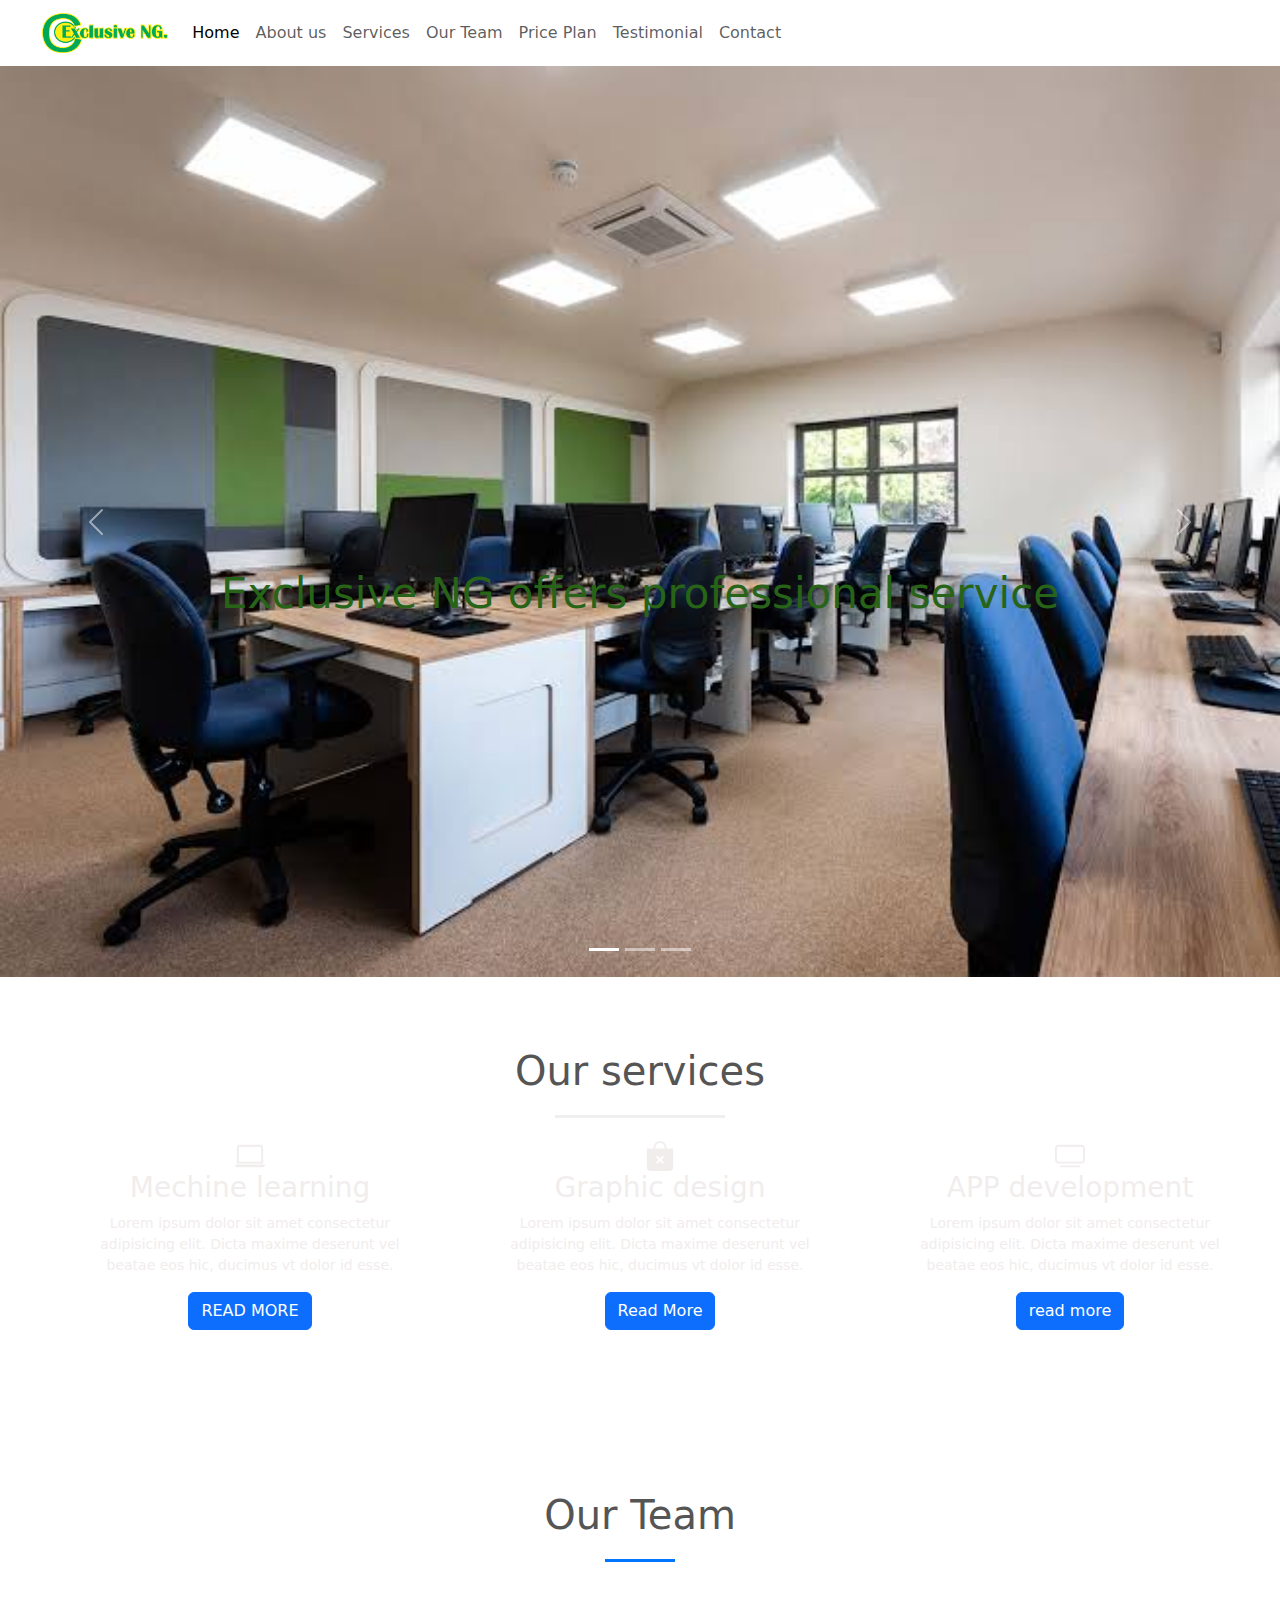
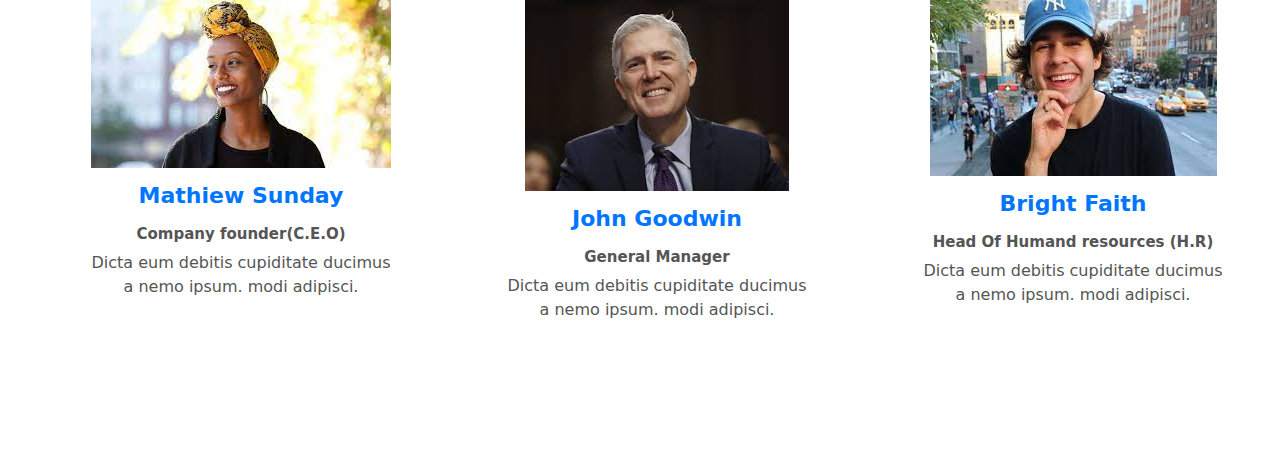
<file: bussiness/ser.htm>
<!DOCTYPE html>
<html lang="en">
  <head>
    <meta charset="UTF-8">
    <meta http-equiv="X-UA-Compatible" content="IE=edge">
    <meta name="viewport" content="width=device-width, initial-scale=1.0">
    <title>my bussiness webside</title>
    <link rel="stylesheet" href="css/style.css">
    <link rel="stylesheet" href="https://cdn.jsdelivr.net/npm/bootstrap@5.0.0-beta3/dist/css/bootstrap.min.css">
    <!-- JavaScript Bundle with Popper -->
    <script src="https://cdn.jsdelivr.net/npm/bootstrap@5.0.0-beta3/dist/js/bootstrap.bundle.min.js"></script>
   <script src="https://cdn.jsdelivr.net/npm/@popperjs/core@2.9.1/dist/umd/popper.min.js"></script>
   <script src="https://cdn.jsdelivr.net/npm/bootstrap@5.0.0-beta3/dist/js/bootstrap.min.js"></script>
  </head>
  <body>
    <section id="nav-bar">
      <nav class="navbar navbar-expand-lg navbar-light">
        <div class="container-fluid">
          <a class="navbar-brand" href="index.html"><img src="imag/business.png"></a>
          <button class="navbar-toggler" type="button" data-bs-toggle="collapse" data-bs-target="#navbarNav" aria-controls="navbarNav" aria-expanded="false" aria-label="Toggle navigation">
            <span class="navbar-toggler-icon"></span>
          </button>
          <div class="collapse navbar-collapse" id="navbarNav">
            <ul class="navbar-nav ml-auto">
              <li class="nav-item">
                <a class="nav-link active" aria-current="page" href="index.html">Home</a>
              </li>
              <li class="nav-item">
                <a class="nav-link" href="abu.htm">About us</a>
              </li>
              <li class="nav-item">
                <a class="nav-link" href="ser.htm">Services</a>
              </li>
              <li class="nav-item">
                <a class="nav-link" href="ot.htm">Our Team</a>
              </li>
              <li class="nav-item">
                <a class="nav-link" href="pp.htm">Price Plan</a>
              </li>
              <li class="nav-item">
                <a class="nav-link" href="test.htm">Testimonial</a>
              </li>
              <li class="nav-item">
                <a class="nav-link" href="cont.htm">Contact</a>
              </li>
              <li class="nav-item">
                <a class="nav-link disabled" href="#" ></a>
              </li>
            </ul>
          </div>
        </div>
      </nav>
    </section>
    <div id="slider">
        <div id="headerslider" class="carousel slide" data-bs-ride="carousel">
            <div class="carousel-indicators">
              <button type="button" data-bs-target="#headerslider" data-bs-slide-to="0" class="active" aria-current="true" aria-label="Slide 1"></button>
              <button type="button" data-bs-target="#headerslider" data-bs-slide-to="1" aria-label="Slide 2"></button>
              <button type="button" data-bs-target="#headerslider" data-bs-slide-to="2" aria-label="Slide 3"></button>
            </div>
            <div class="carousel-inner">
              <div class="carousel-item active">
                <img src="imag/images - 2020-12-31T084003.275.jpeg" class="d-block w-100" alt="...">
                <div class="carousel-caption">
                    <h5>Exclusive NG offers professional service</h5> 
                </div>
              </div>
              <div class="carousel-item">
                <img src="imag/images - 2020-06-27T180909.064.jpeg" class="d-block w-100" alt="...">
                <div class="carousel-caption">
                    <h5>Exclusive NG aimed at giving u the best services</h5> 
                </div>
              </div>
              <div class="carousel-item">
                <img src="imag/images - 2020-06-20T121625.628.jpeg" class="d-block w-100" alt="...">
                <div class="carousel-caption">
                    <h5>Exclusive NG your satisfacyion is our aim</h5> 
                </div>
              </div>
            </div>
            <button class="carousel-control-prev" type="button" data-bs-target="#headerslider" data-bs-slide="prev">
              <span class="carousel-control-prev-icon" aria-hidden="true"></span>
              <span class="visually-hidden">Previous</span>
            </button>
            <button class="carousel-control-next" type="button" data-bs-target="#headerslider" data-bs-slide="next">
              <span class="carousel-control-next-icon" aria-hidden="true"></span>
              <span class="visually-hidden">Next</span>
            </button>
          </div>
    </div>
    <section id="service">
      <div class="container">
        <h1>Our services</h1>
      </div>
      <div class="row-service">
        <div class="col-md-3 text-center">
          <div class="icon">
            <svg xmlns="http://www.w3.org/2000/svg" width="30" height="30" fill="currentColor" class="bi bi-laptop" viewBox="0 0 16 16">
              <path d="M13.5 3a.5.5 0 0 1 .5.5V11H2V3.5a.5.5 0 0 1 .5-.5h11zm-11-1A1.5 1.5 0 0 0 1 3.5V12h14V3.5A1.5 1.5 0 0 0 13.5 2h-11zM0 12.5h16a1.5 1.5 0 0 1-1.5 1.5h-13A1.5 1.5 0 0 1 0 12.5z"/>
            </svg>
          </div>
          <h3>Mechine learning</h3>
          <p>Lorem ipsum dolor sit amet consectetur adipisicing elit. Dicta maxime deserunt vel beatae eos hic, ducimus vt dolor id esse.</p>
          <button type="button" class="btn btn-primary" >
            READ MORE
          </button>
        </div>
        <div class="col-md-3 text-center">
          <div class="icon">
            <svg xmlns="http://www.w3.org/2000/svg" width="30" height="30" fill="currentColor" class="bi bi-bag-x-fill" viewBox="0 0 16 16">
              <path fill-rule="evenodd" d="M10.5 3.5a2.5 2.5 0 0 0-5 0V4h5v-.5zm1 0V4H15v10a2 2 0 0 1-2 2H3a2 2 0 0 1-2-2V4h3.5v-.5a3.5 3.5 0 1 1 7 0zM6.854 8.146a.5.5 0 1 0-.708.708L7.293 10l-1.147 1.146a.5.5 0 0 0 .708.708L8 10.707l1.146 1.147a.5.5 0 0 0 .708-.708L8.707 10l1.147-1.146a.5.5 0 0 0-.708-.708L8 9.293 6.854 8.146z"/>
            </svg>
          </div>
          <h3>Graphic design</h3>
          <p>Lorem ipsum dolor sit amet consectetur adipisicing elit. Dicta maxime deserunt vel beatae eos hic, ducimus vt dolor id esse.</p>
          <button type="button" class="btn btn-primary" >
            Read More
          </button>
        </div>
        <div class="col-md-3 text-center">
          <div class="icon">
            <svg xmlns="http://www.w3.org/2000/svg" width="30" height="30" fill="currentColor" class="bi bi-tv" viewBox="0 0 16 16">
              <path d="M2.5 13.5A.5.5 0 0 1 3 13h10a.5.5 0 0 1 0 1H3a.5.5 0 0 1-.5-.5zM13.991 3l.024.001a1.46 1.46 0 0 1 .538.143.757.757 0 0 1 .302.254c.067.1.145.277.145.602v5.991l-.001.024a1.464 1.464 0 0 1-.143.538.758.758 0 0 1-.254.302c-.1.067-.277.145-.602.145H2.009l-.024-.001a1.464 1.464 0 0 1-.538-.143.758.758 0 0 1-.302-.254C1.078 10.502 1 10.325 1 10V4.009l.001-.024a1.46 1.46 0 0 1 .143-.538.758.758 0 0 1 .254-.302C1.498 3.078 1.675 3 2 3h11.991zM14 2H2C0 2 0 4 0 4v6c0 2 2 2 2 2h12c2 0 2-2 2-2V4c0-2-2-2-2-2z"/>
            </svg>
          </div>
          <h3>APP development</h3>
          <p>Lorem ipsum dolor sit amet consectetur adipisicing elit. Dicta maxime deserunt vel beatae eos hic, ducimus vt dolor id esse.</p>
          <button type="button" class="btn btn-primary" >
            read more
          </button>
        </div>
      </div>
    </section>
    <section id="team">
      <div class="container">
        <h1>Our Team</h1>
      </div>
      <div class="row">
        <div class="col-md-3 profile-pic text-center">
          <div class="image-box">
            <img src="imag/pix 1.jpg" class="img-responsive">
            <ul>
              <a href="https://www.facebook.com/BrownKuyik"><li><svg xmlns="http://www.w3.org/2000/svg" width="30" height="30" fill="currentColor" class="bi bi-facebook" viewBox="0 0 16 16">
                <path d="M16 8.049c0-4.446-3.582-8.05-8-8.05C3.58 0-.002 3.603-.002 8.05c0 4.017 2.926 7.347 6.75 7.951v-5.625h-2.03V8.05H6.75V6.275c0-2.017 1.195-3.131 3.022-3.131.876 0 1.791.157 1.791.157v1.98h-1.009c-.993 0-1.303.621-1.303 1.258v1.51h2.218l-.354 2.326H9.25V16c3.824-.604 6.75-3.934 6.75-7.951z"/>
              </svg></i></li></a>
              <a href="https://twitter.com/@KuyikUsen"><li><svg xmlns="http://www.w3.org/2000/svg" width="30" height="30" fill="currentColor" class="bi bi-twitter" viewBox="0 0 16 16">
                <path d="M5.026 15c6.038 0 9.341-5.003 9.341-9.334 0-.14 0-.282-.006-.422A6.685 6.685 0 0 0 16 3.542a6.658 6.658 0 0 1-1.889.518 3.301 3.301 0 0 0 1.447-1.817 6.533 6.533 0 0 1-2.087.793A3.286 3.286 0 0 0 7.875 6.03a9.325 9.325 0 0 1-6.767-3.429 3.289 3.289 0 0 0 1.018 4.382A3.323 3.323 0 0 1 .64 6.575v.045a3.288 3.288 0 0 0 2.632 3.218 3.203 3.203 0 0 1-.865.115 3.23 3.23 0 0 1-.614-.057 3.283 3.283 0 0 0 3.067 2.277A6.588 6.588 0 0 1 .78 13.58a6.32 6.32 0 0 1-.78-.045A9.344 9.344 0 0 0 5.026 15z"/>
              </svg></i></li></a>
              <a href="https://whatsapp.com/@08159823821"><li><svg xmlns="http://www.w3.org/2000/svg" width="30" height="30" fill="currentColor" class="bi bi-whatsapp" viewBox="0 0 16 16">
                <path d="M13.601 2.326A7.854 7.854 0 0 0 7.994 0C3.627 0 .068 3.558.064 7.926c0 1.399.366 2.76 1.057 3.965L0 16l4.204-1.102a7.933 7.933 0 0 0 3.79.965h.004c4.368 0 7.926-3.558 7.93-7.93A7.898 7.898 0 0 0 13.6 2.326zM7.994 14.521a6.573 6.573 0 0 1-3.356-.92l-.24-.144-2.494.654.666-2.433-.156-.251a6.56 6.56 0 0 1-1.007-3.505c0-3.626 2.957-6.584 6.591-6.584a6.56 6.56 0 0 1 4.66 1.931 6.557 6.557 0 0 1 1.928 4.66c-.004 3.639-2.961 6.592-6.592 6.592zm3.615-4.934c-.197-.099-1.17-.578-1.353-.646-.182-.065-.315-.099-.445.099-.133.197-.513.646-.627.775-.114.133-.232.148-.43.05-.197-.1-.836-.308-1.592-.985-.59-.525-.985-1.175-1.103-1.372-.114-.198-.011-.304.088-.403.087-.088.197-.232.296-.346.1-.114.133-.198.198-.33.065-.134.034-.248-.015-.347-.05-.099-.445-1.076-.612-1.47-.16-.389-.323-.335-.445-.34-.114-.007-.247-.007-.38-.007a.729.729 0 0 0-.529.247c-.182.198-.691.677-.691 1.654 0 .977.71 1.916.81 2.049.098.133 1.394 2.132 3.383 2.992.47.205.84.326 1.129.418.475.152.904.129 1.246.08.38-.058 1.171-.48 1.338-.943.164-.464.164-.86.114-.943-.049-.084-.182-.133-.38-.232z"/>
              </svg></i></li></a>
            </ul>
          </div>
          <div>
            <h2>Mathiew Sunday</h2>
            <h3>Company founder(C.E.O)</h3>
            <p> Dicta eum debitis cupiditate ducimus a nemo ipsum. modi adipisci.</p>
          </div>
          
        </div>
        <div class="col-md-3 profile-pic text-center">
          <div class="image-box">
            <img src="imag/pix 3.jpg" class="img-responsive">
            <ul>
              <a href="https://www.facebook.com/BrownKuyik"><li><svg xmlns="http://www.w3.org/2000/svg" width="30" height="30" fill="currentColor" class="bi bi-facebook" viewBox="0 0 16 16">
                <path d="M16 8.049c0-4.446-3.582-8.05-8-8.05C3.58 0-.002 3.603-.002 8.05c0 4.017 2.926 7.347 6.75 7.951v-5.625h-2.03V8.05H6.75V6.275c0-2.017 1.195-3.131 3.022-3.131.876 0 1.791.157 1.791.157v1.98h-1.009c-.993 0-1.303.621-1.303 1.258v1.51h2.218l-.354 2.326H9.25V16c3.824-.604 6.75-3.934 6.75-7.951z"/>
              </svg></i></li></a>
              <a href="https://twitter.com/@KuyikUsen"><li><svg xmlns="http://www.w3.org/2000/svg" width="30" height="30" fill="currentColor" class="bi bi-twitter" viewBox="0 0 16 16">
                <path d="M5.026 15c6.038 0 9.341-5.003 9.341-9.334 0-.14 0-.282-.006-.422A6.685 6.685 0 0 0 16 3.542a6.658 6.658 0 0 1-1.889.518 3.301 3.301 0 0 0 1.447-1.817 6.533 6.533 0 0 1-2.087.793A3.286 3.286 0 0 0 7.875 6.03a9.325 9.325 0 0 1-6.767-3.429 3.289 3.289 0 0 0 1.018 4.382A3.323 3.323 0 0 1 .64 6.575v.045a3.288 3.288 0 0 0 2.632 3.218 3.203 3.203 0 0 1-.865.115 3.23 3.23 0 0 1-.614-.057 3.283 3.283 0 0 0 3.067 2.277A6.588 6.588 0 0 1 .78 13.58a6.32 6.32 0 0 1-.78-.045A9.344 9.344 0 0 0 5.026 15z"/>
              </svg></i></li></a>
              <a href="https://whatsapp.com/@08159823821"><li><svg xmlns="http://www.w3.org/2000/svg" width="30" height="30" fill="currentColor" class="bi bi-whatsapp" viewBox="0 0 16 16">
                <path d="M13.601 2.326A7.854 7.854 0 0 0 7.994 0C3.627 0 .068 3.558.064 7.926c0 1.399.366 2.76 1.057 3.965L0 16l4.204-1.102a7.933 7.933 0 0 0 3.79.965h.004c4.368 0 7.926-3.558 7.93-7.93A7.898 7.898 0 0 0 13.6 2.326zM7.994 14.521a6.573 6.573 0 0 1-3.356-.92l-.24-.144-2.494.654.666-2.433-.156-.251a6.56 6.56 0 0 1-1.007-3.505c0-3.626 2.957-6.584 6.591-6.584a6.56 6.56 0 0 1 4.66 1.931 6.557 6.557 0 0 1 1.928 4.66c-.004 3.639-2.961 6.592-6.592 6.592zm3.615-4.934c-.197-.099-1.17-.578-1.353-.646-.182-.065-.315-.099-.445.099-.133.197-.513.646-.627.775-.114.133-.232.148-.43.05-.197-.1-.836-.308-1.592-.985-.59-.525-.985-1.175-1.103-1.372-.114-.198-.011-.304.088-.403.087-.088.197-.232.296-.346.1-.114.133-.198.198-.33.065-.134.034-.248-.015-.347-.05-.099-.445-1.076-.612-1.47-.16-.389-.323-.335-.445-.34-.114-.007-.247-.007-.38-.007a.729.729 0 0 0-.529.247c-.182.198-.691.677-.691 1.654 0 .977.71 1.916.81 2.049.098.133 1.394 2.132 3.383 2.992.47.205.84.326 1.129.418.475.152.904.129 1.246.08.38-.058 1.171-.48 1.338-.943.164-.464.164-.86.114-.943-.049-.084-.182-.133-.38-.232z"/>
              </svg></i></li></a>
            </ul>
          </div>
          <div>
            <h2>John Goodwin</h2>
            <h3>General Manager</h3>
            <p> Dicta eum debitis cupiditate ducimus a nemo ipsum. modi adipisci.</p>
          </div>
        </div>
        <div class="col-md-3 profile-pic text-center">
          <div class="image-box">
            <img src="imag/pix 2.jpg" class="img-responsive">
            <ul>
              <a href="https://www.facebook.com/BrownKuyik"><li><svg xmlns="http://www.w3.org/2000/svg" width="30" height="30" fill="currentColor" class="bi bi-facebook" viewBox="0 0 16 16">
                <path d="M16 8.049c0-4.446-3.582-8.05-8-8.05C3.58 0-.002 3.603-.002 8.05c0 4.017 2.926 7.347 6.75 7.951v-5.625h-2.03V8.05H6.75V6.275c0-2.017 1.195-3.131 3.022-3.131.876 0 1.791.157 1.791.157v1.98h-1.009c-.993 0-1.303.621-1.303 1.258v1.51h2.218l-.354 2.326H9.25V16c3.824-.604 6.75-3.934 6.75-7.951z"/>
              </svg></i></li></a>
              <a href="https://twitter.com/@KuyikUsen"><li><svg xmlns="http://www.w3.org/2000/svg" width="30" height="30" fill="currentColor" class="bi bi-twitter" viewBox="0 0 16 16">
                <path d="M5.026 15c6.038 0 9.341-5.003 9.341-9.334 0-.14 0-.282-.006-.422A6.685 6.685 0 0 0 16 3.542a6.658 6.658 0 0 1-1.889.518 3.301 3.301 0 0 0 1.447-1.817 6.533 6.533 0 0 1-2.087.793A3.286 3.286 0 0 0 7.875 6.03a9.325 9.325 0 0 1-6.767-3.429 3.289 3.289 0 0 0 1.018 4.382A3.323 3.323 0 0 1 .64 6.575v.045a3.288 3.288 0 0 0 2.632 3.218 3.203 3.203 0 0 1-.865.115 3.23 3.23 0 0 1-.614-.057 3.283 3.283 0 0 0 3.067 2.277A6.588 6.588 0 0 1 .78 13.58a6.32 6.32 0 0 1-.78-.045A9.344 9.344 0 0 0 5.026 15z"/>
              </svg></i></li></a>
              <a href="https://whatsapp.com/@08159823821"><li><svg xmlns="http://www.w3.org/2000/svg" width="30" height="30" fill="currentColor" class="bi bi-whatsapp" viewBox="0 0 16 16">
                <path d="M13.601 2.326A7.854 7.854 0 0 0 7.994 0C3.627 0 .068 3.558.064 7.926c0 1.399.366 2.76 1.057 3.965L0 16l4.204-1.102a7.933 7.933 0 0 0 3.79.965h.004c4.368 0 7.926-3.558 7.93-7.93A7.898 7.898 0 0 0 13.6 2.326zM7.994 14.521a6.573 6.573 0 0 1-3.356-.92l-.24-.144-2.494.654.666-2.433-.156-.251a6.56 6.56 0 0 1-1.007-3.505c0-3.626 2.957-6.584 6.591-6.584a6.56 6.56 0 0 1 4.66 1.931 6.557 6.557 0 0 1 1.928 4.66c-.004 3.639-2.961 6.592-6.592 6.592zm3.615-4.934c-.197-.099-1.17-.578-1.353-.646-.182-.065-.315-.099-.445.099-.133.197-.513.646-.627.775-.114.133-.232.148-.43.05-.197-.1-.836-.308-1.592-.985-.59-.525-.985-1.175-1.103-1.372-.114-.198-.011-.304.088-.403.087-.088.197-.232.296-.346.1-.114.133-.198.198-.33.065-.134.034-.248-.015-.347-.05-.099-.445-1.076-.612-1.47-.16-.389-.323-.335-.445-.34-.114-.007-.247-.007-.38-.007a.729.729 0 0 0-.529.247c-.182.198-.691.677-.691 1.654 0 .977.71 1.916.81 2.049.098.133 1.394 2.132 3.383 2.992.47.205.84.326 1.129.418.475.152.904.129 1.246.08.38-.058 1.171-.48 1.338-.943.164-.464.164-.86.114-.943-.049-.084-.182-.133-.38-.232z"/>
              </svg></i></li></a>
            </ul>
          </div>
          <div>
            <h2>Bright Faith</h2>
            <h3>Head Of Humand resources (H.R)</h3>
            <p> Dicta eum debitis cupiditate ducimus a nemo ipsum. modi adipisci.</p>
          </div>
        </div>
      </div>
    </section>
</body>
</html>
</file>
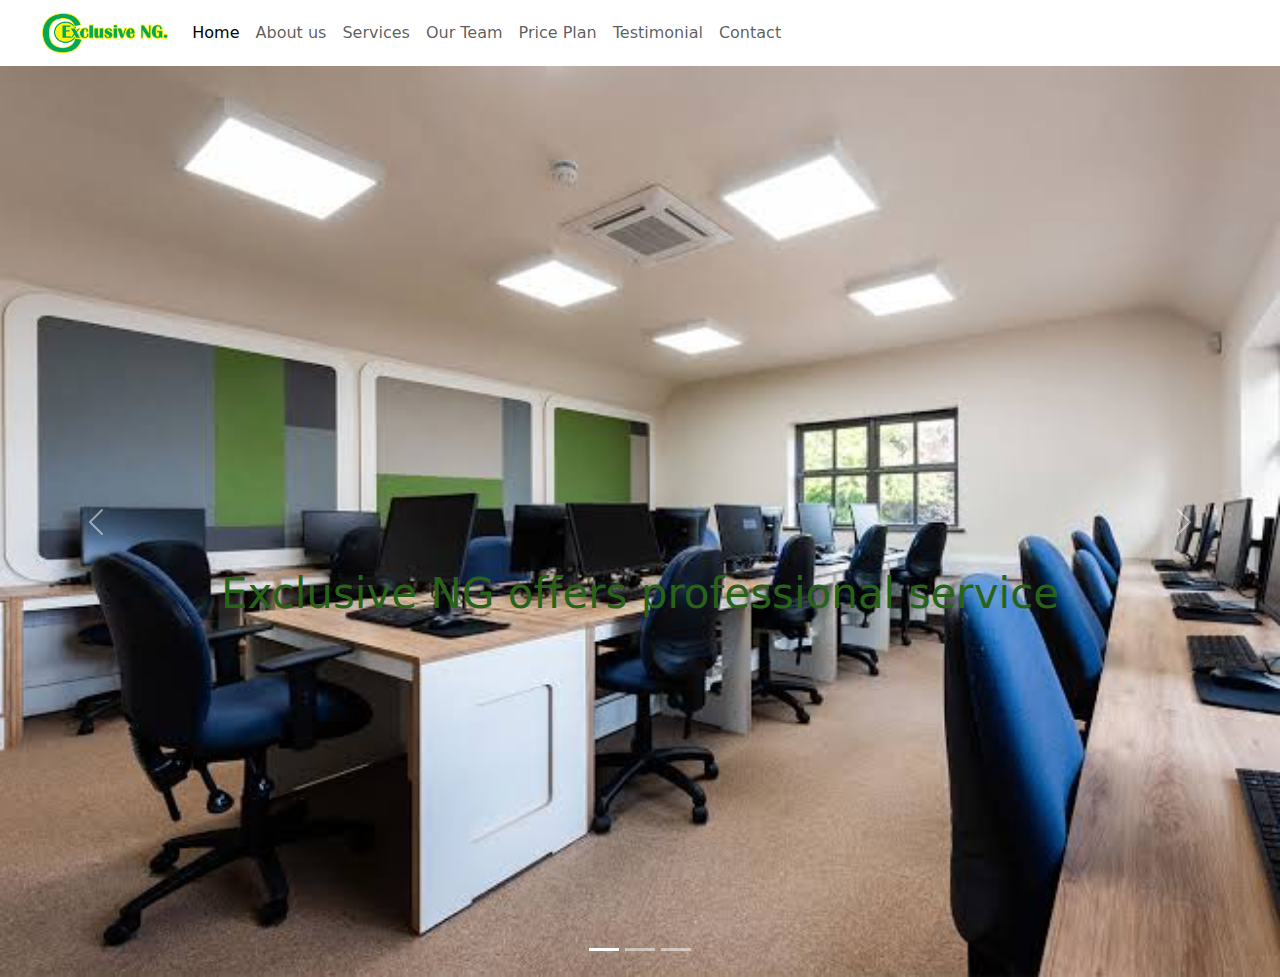
<file: bussiness/test.htm>
<!DOCTYPE html>
<html lang="en">
<head>
    <meta charset="UTF-8">
    <meta http-equiv="X-UA-Compatible" content="IE=edge">
    <meta name="viewport" content="width=device-width, initial-scale=1.0">
    <title>my bussiness webside</title>
    <link rel="stylesheet" href="css/style.css">
    <link rel="stylesheet" href="https://cdn.jsdelivr.net/npm/bootstrap@5.0.0-beta3/dist/css/bootstrap.min.css">
    <!-- JavaScript Bundle with Popper -->
    <script src="https://cdn.jsdelivr.net/npm/bootstrap@5.0.0-beta3/dist/js/bootstrap.bundle.min.js"></script>
   <script src="https://cdn.jsdelivr.net/npm/@popperjs/core@2.9.1/dist/umd/popper.min.js"></script>
   <script src="https://cdn.jsdelivr.net/npm/bootstrap@5.0.0-beta3/dist/js/bootstrap.min.js"></script>
</head>
<body>
    <section id="nav-bar">
        <nav class="navbar navbar-expand-lg navbar-light">
            <div class="container-fluid">
              <a class="navbar-brand" href="index.html"><img src="imag/business.png"></a>
              <button class="navbar-toggler" type="button" data-bs-toggle="collapse" data-bs-target="#navbarNav" aria-controls="navbarNav" aria-expanded="false" aria-label="Toggle navigation">
                <span class="navbar-toggler-icon"></span>
              </button>
              <div class="collapse navbar-collapse" id="navbarNav">
                <ul class="navbar-nav ml-auto">
                  <li class="nav-item">
                    <a class="nav-link active" aria-current="page" href="index.html">Home</a>
                  </li>
                  <li class="nav-item">
                    <a class="nav-link" href="abu.htm">About us</a>
                  </li>
                  <li class="nav-item">
                    <a class="nav-link" href="ser.htm">Services</a>
                  </li>
                  <li class="nav-item">
                    <a class="nav-link" href="ot.htm">Our Team</a>
                  </li>
                  <li class="nav-item">
                    <a class="nav-link" href="pp.htm">Price Plan</a>
                  </li>
                  <li class="nav-item">
                    <a class="nav-link" href="test.htm">Testimonial</a>
                  </li>
                  <li class="nav-item">
                    <a class="nav-link" href="cont.htm">Contact</a>
                  </li>
                  <li class="nav-item">
                    <a class="nav-link disabled" href="#" ></a>
                  </li>
                </ul>
              </div>
            </div>
          </nav>
    </section>
    <div id="slider">
        <div id="headerslider" class="carousel slide" data-bs-ride="carousel">
            <div class="carousel-indicators">
              <button type="button" data-bs-target="#headerslider" data-bs-slide-to="0" class="active" aria-current="true" aria-label="Slide 1"></button>
              <button type="button" data-bs-target="#headerslider" data-bs-slide-to="1" aria-label="Slide 2"></button>
              <button type="button" data-bs-target="#headerslider" data-bs-slide-to="2" aria-label="Slide 3"></button>
            </div>
            <div class="carousel-inner">
              <div class="carousel-item active">
                <img src="imag/images - 2020-12-31T084003.275.jpeg" class="d-block w-100" alt="...">
                <div class="carousel-caption">
                    <h5>Exclusive NG offers professional service</h5> 
                </div>
              </div>
              <div class="carousel-item">
                <img src="imag/images - 2020-06-27T180909.064.jpeg" class="d-block w-100" alt="...">
                <div class="carousel-caption">
                    <h5>Exclusive NG aimed at giving u the best services</h5> 
                </div>
              </div>
              <div class="carousel-item">
                <img src="imag/images - 2020-06-20T121625.628.jpeg" class="d-block w-100" alt="...">
                <div class="carousel-caption">
                    <h5>Exclusive NG your satisfacyion is our aim</h5> 
                </div>
              </div>
            </div>
            <button class="carousel-control-prev" type="button" data-bs-target="#headerslider" data-bs-slide="prev">
              <span class="carousel-control-prev-icon" aria-hidden="true"></span>
              <span class="visually-hidden">Previous</span>
            </button>
            <button class="carousel-control-next" type="button" data-bs-target="#headerslider" data-bs-slide="next">
              <span class="carousel-control-next-icon" aria-hidden="true"></span>
              <span class="visually-hidden">Next</span>
            </button>
          </div>
    </div>
    
</body>
</html>
</file>
<file: bussiness/css/style.css>
*{
    margin: 0;
    padding: 0;
}
#nav-bar{
    position: sticky;
    top: 0;
    z-index: 10;
}
.navbar-brand img{
    height: 40px;
    padding-left: 30px;
}
.navbar-nav li{
    padding: 10p;
}
.navbar-nav li a{
    float: right;
    text-align: left;
}
.navbar-nav li a:hover{
    color: #0076ff!important;
}
.navbar{
    background-color: white;
}
.navbar-toggler{
    border: none!important;
}
.navbar-link{
    color: #555;
    font-weight: 600;
    font-size: 16px;
}
#slider{
    width: 100%;
}
.carousel-caption{
    margin-top: 5%;
    transform: translatey(-500%);
    bottom: initial!important;
}
.carousel-caption h5{
    color: rgb(39, 100, 24);
    font-size: 42px;    
}
#abot{
    padding-top: 50px;
    padding-bottom: 50px;
    color: #555;
}
#abot .btn{
    margin-top: 20px;
    margin-bottom: 30px;
}
.about-content{
    padding-top: 20px;

}
.col-mid-6 skill-bar{
    margin-bottom: 6px;
    font-weight: 600;
    margin-right: 20px;
}

.progress-bar{
    border-radius: 16px;
}
.progress{
    border-radius: 16px !important;
    margin-bottom: 20px;
    margin-left: 700px;
}
#service{
    background-image: url("../imag/ofsh.jpeg"); 
    background-size: cover;
    background-position: center;
    color:rgb(241, 237, 237) ! important;
    background-attachment: fixed;
    padding-top: 50px;
    padding-bottom: 300px;
}
#service h1{
    text-align: center;
    color: white;
    padding-bottom: 10px;

}
#service h1::after{
    content: '';
    background: #efefef;
    display: block;
    height: 3px;
    width: 170px;
    margin: 20px auto 5px;
}
.service{
    margin-top: 40px;
}

#service{
    font-size: 14px;
    margin-top: 20px;
    color: #ccc;
}

#mkt{
     margin-right: 650px;
     margin-top: 20px;
     margin-bottom: -400px;
}
.cont{
    text-align: right;
    margin-right: 20px;
    padding-top: 20px;
    margin-top: 10%;
    text-shadow: slateblue;
    font-variant: inherit;
    border: transparent turquoise ;
}

.col-md-3.text-center{
    float: left;
    margin-left: 90px;
}
#team{
    padding-top: 50px;
    padding-bottom: 50px;
    color: #555;
}
h1{
    text-align: center;
    color: #555 !important;
    padding-bottom: 10px;
}
h1::after{
    content: '';
    background: #0076ff;
    display: block;
    height: 3px;
    width: 70px;
    margin: 20px auto;
}
.profile-pic{
    margin-top: 25px;

}
.profile-pic.image-box{
    opacity: 1;
    position: absolute;
    float: left;

}
.profile-pic .image-box img:hover{
    filter: grayscale(1);
    cursor: pointer;
}
.profile-pic h2{
    font-size: 22px;
    font-weight: bold;
    margin-top: 15px;
    color: #0076ff !important;
}
.profile-pic h3{
    font-size: 15px;
    font-weight: bold;
    margin-top: 15px;
}

.image-box ul{
    padding: 15px 0;
    position: absolute;
    margin-bottom: -200px;
    left: 50%;
    transform: translateX(-500%);
    opacity: 0;
}
.pk{
    text-align: left;
}
.image-box ul li{
    padding: 5px;
    display: inline-block;
    margin-bottom: 200px;
}
.image-box:hover ul{
    opacity: 1;
}
.image-box ul, .image-box ul li{
    transition: 0.5s;
}
#promo{
    background-image: url("../imag/images\ -\ 2020-06-27T180909.064.jpeg"); 
    background-size: contain;
    background-position: center;
    color: #fff;
    background-attachment: fixed;
    text-align: center;
    padding: 100px;
    font-family: sans-serif;
    font-size: 38px;
}
#price{
    padding: 40px;
    background: #cfcfcf;
}
.single-price{
    margin: 29px;
    display: inline;
    float: left;
    width: 25%;
    background-color: #fff;
    transition: 0.5s;
    
   
}
.single-price:hover{
    box-shadow: 0px 20px 20px  rgba(91, 63, 128, 0.521) ;
}
.price-head{
    background-color: #2196f3;
    display: inline;
    float: left;
    padding: 10px 50px;
    text-align: center;
    width: 100%;
}
.price-head h2{
    color: #fff;
    font-size: 30px;
    font-weight: bold;
    margin-bottom: 5px;
    padding: 5px;
    text-transform: uppercase;
}
.price-head p{
    font-size: 25px;
    color: #ccc;
    font-weight: bolder;
    line-height: 30px;

}
.price-content{
    display: inline;
    float: left;
    width: 100%;
    padding: 0px 15px;
}
.price-content ul li{
    border-bottom: 1px solid #efefef;
    padding: 15px 10px;
    list-style: none;
}
.price-button{

    display: inline;
    float: left;
    padding: 15px 15px 30px;
    text-align: center;
    width: 100%;
}
.buy-btn{
    background-color: #2196f3;
    color: #fff;
    border-radius: 3px;
    display: inline-block;
    font-size: 18px;
    padding: 15px 50px;
    transition: 0.5s;
}
.buy-btn:hover{
    border-color: 5px solid #fff;
    background-color: #0be6d3;
}
a{
    text-decoration: initial !important;
}
#testimonial{
    padding-top: 50px;
    padding-bottom: 50px;
    color: peru;
}
#testimonial.row{
    margin-top: 30px;
}
.profile{
    float: left;
    margin: 30px;
    padding: 70px, 10px, 10px;
    background-color:#fff;

}
.text-cente{
    text-align: center;
    font-weight: bolder;
    font-family: Arial, Helvetica, sans-serif;
    font-size: 20px;
    color: rgb(18, 145, 219);
    text-transform: uppercase;
    position: inherit;
}
.user{
    width: 120px;
    height: 120px;
    border-radius: 50%;
}
.profile img{
    top: 60px;
    
    left: calc(5%-60px);
    border: 10px solid #fff;

}
.row{  
    margin: 29px;    
    text-align: justify;
}
.profile h3{
    font-size: 20px;
    margin-top: 15px;
    color: #0076ff;
}

blockquote::before{
    content: '\93';
    font-size: 50px;
    color: #0076ff;
    position: relative;
    line-height: 20px;
    bottom: -15px;
    right: 5px;
}
blockquote::after{
    content: '\94';
    font-size: 50px;
    color: #0076ff;
    position: relative;
    line-height: 20px;
    bottom: -15px;
    left: 20px;
}
.profile{
    box-shadow: 0 0 15px 15px rgb(0, 0, 0, 2);
    cursor: pointer;
    transition: 0.5s;
    width: 20%;
}
#contact{
    background: #efefef;
    padding-top: 40px;
    padding-bottom: 40px;
    color: #777;
}
.contact-form{
    padding: 25px;
}
.form-group{
    border-radius: 0 !important;
    border: none !important;
    margin-right: 1000px;
}
.placeholder{
    color: #999 !important;
}
#footer{
    background: #333;
    color: #fff;
    padding: 12px;
}
.conte{
    color: rgba(28, 133, 133, 0.699);
    margin-left: 45%;
    margin-top: -350px;
    font-family: Verdana, sans-serif;
    font-weight: bolder;
}

.conte ul li{
   list-style: none;
}
.containeer h1{
    color: pink;
    text-transform: uppercase;
    font: bolder;
    
}
</file>
